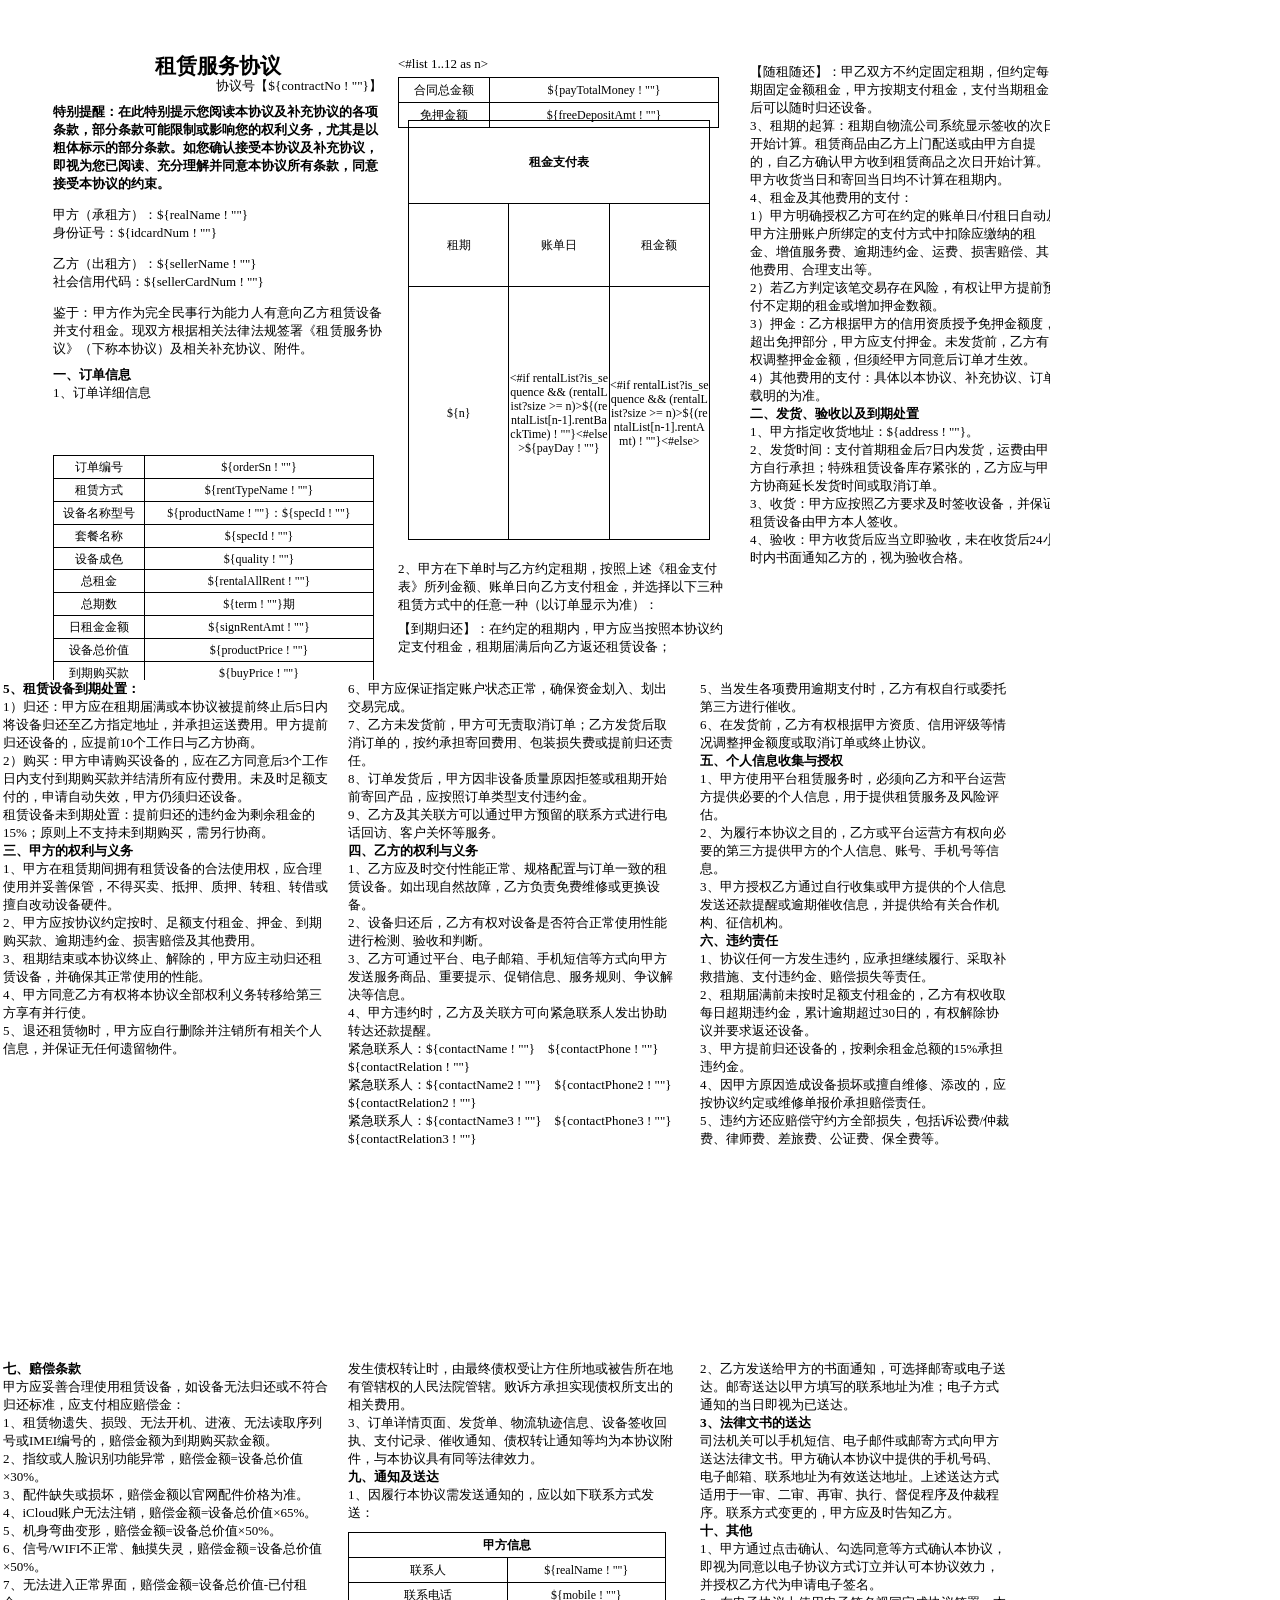
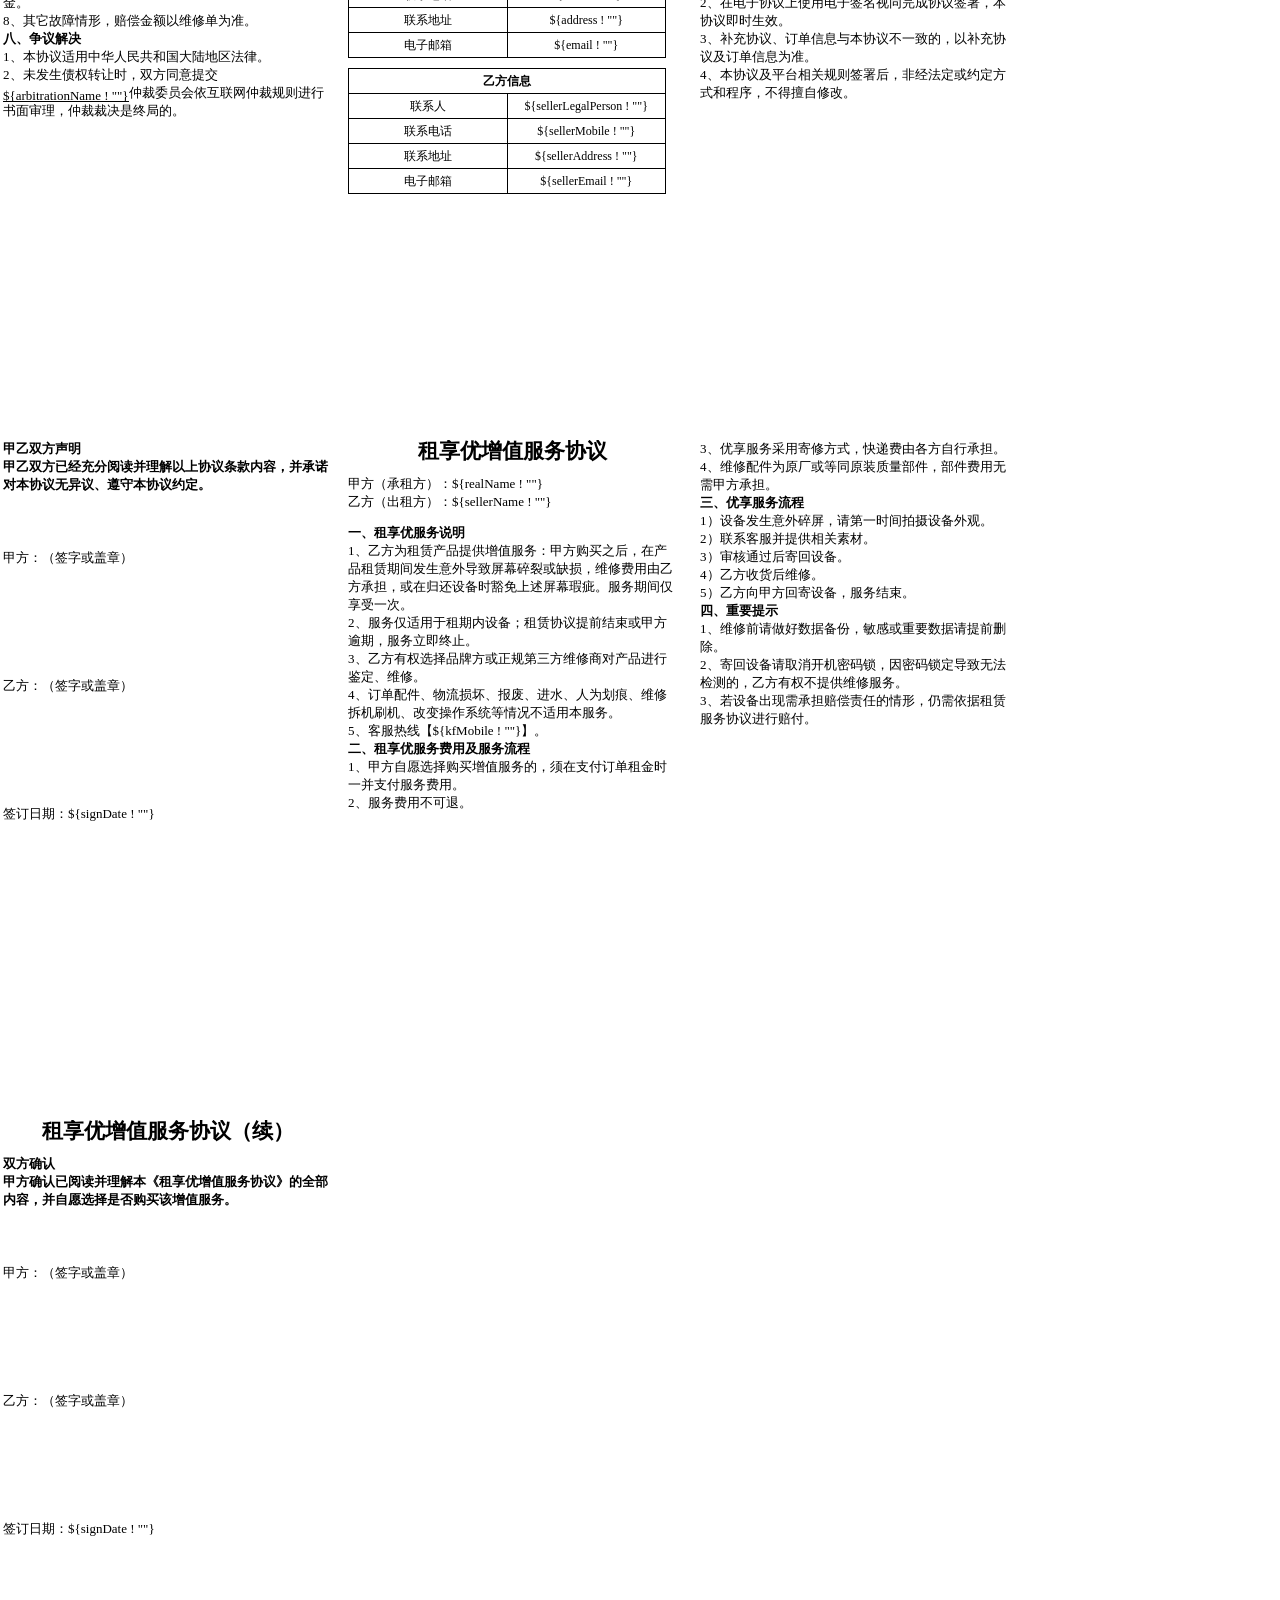
<file: src/main/resources/templates/双方租赁服务协议.html>
<!DOCTYPE html>
<html xmlns="http://www.w3.org/1999/xhtml">
<head>
    <meta charset="utf-8" />
    <style>
        body{margin:0;font-family:SimSun;font-size:1px;}
        div{line-height:18px;}
        @page{size:297mm 210mm;margin:0;@bottom-right{content:"第" counter(page) "页 共" counter(pages) "页";font-family:SimSun;font-size:15px;color:#000;};}
        .page{position:relative;width:1050px;height:680px;page-break-after:always;overflow:hidden;}
        .page:last-child{page-break-after:auto;}
        .col{position:absolute;top:0;height:680px;font-size:13px;}
        .c1{left:3px;width:329px}.c2{left:348px;width:329px}.c3{left:700px;width:310px}
        .p1 .col{top:55px}.p1 .c1{left:53px}.p1 .c2{left:398px}.p1 .c3{left:750px}
        .p1 .order{top:400px}.p1 .rent{top:65px;height:420px}.p1 .rent tr{height:28px}
        .title{text-align:center;font-size:16pt;line-height:22px;font-weight:bold}
        .strong{font-weight:bold;font-size:10pt;line-height:18px}
        .gap8{height:8px}.gap13{height:13px}.gap30{height:30px}.gap55{height:55px}.gap110{height:110px}
        .txt{text-align:justify}.center{text-align:center}.right{text-align:right}
        table{border-collapse:collapse;table-layout:fixed;word-wrap:break-word;word-break:break-all}
        td,th{border:1px solid #000;padding:0;text-align:center;vertical-align:middle;font-size:12px;line-height:14px}
        .order{position:absolute;top:420px;left:0;width:318px;height:230px}
        .order td:first-child{width:90px}.order td:last-child{width:228px}
        .rent{position:absolute;top:85px;left:10px;width:302px;height:250px}
        .rent tr{height:20px}.rent td:nth-child(1){width:39px}.rent td:nth-child(2){width:189px}.rent td:nth-child(3){width:111px}
        .info{width:318px;margin-top:10px}.info td:first-child{width:90px}.info td:last-child{width:228px}.info tr{height:25px}
        .sign{margin-top:55px}.sign-gap{height:110px}
        .line{display:inline-block;min-width:65px;border-bottom:1px solid #000;height:14px;vertical-align:bottom}
    </style>
    <title></title>
</head>
<body>

<div class="page p1">
    <div class="col c1">
        <div class="title">租赁服务协议</div>
        <div class="right" style="font-size:10pt">协议号【${contractNo ! ""}】</div><div class="gap8"></div>
        <div class="strong">特别提醒：在此特别提示您阅读本协议及补充协议的各项条款，部分条款可能限制或影响您的权利义务，尤其是以粗体标示的部分条款。如您确认接受本协议及补充协议，即视为您已阅读、充分理解并同意本协议所有条款，同意接受本协议的约束。</div>
        <div class="gap13"></div><div>甲方（承租方）：${realName ! ""}</div><div>身份证号：${idcardNum ! ""}</div>
        <div class="gap13"></div><div>乙方（出租方）：${sellerName ! ""}</div><div>社会信用代码：${sellerCardNum ! ""}</div>
        <div class="gap13"></div><div class="txt">鉴于：甲方作为完全民事行为能力人有意向乙方租赁设备并支付租金。现双方根据相关法律法规签署《租赁服务协议》（下称本协议）及相关补充协议、附件。</div>
        <div class="gap8"></div><div class="strong">一、订单信息</div><div>1、订单详细信息</div>
        <table class="order"><tr><td>订单编号</td><td>${orderSn ! ""}</td></tr><tr><td>租赁方式</td><td>${rentTypeName ! ""}</td></tr><tr><td>设备名称型号</td><td>${productName ! ""}：${specId ! ""}</td></tr><tr><td>套餐名称</td><td>${specId ! ""}</td></tr><tr><td>设备成色</td><td>${quality ! ""}</td></tr><tr><td>总租金</td><td>${rentalAllRent ! ""}</td></tr><tr><td>总期数</td><td>${term ! ""}期</td></tr><tr><td>日租金金额</td><td>${signRentAmt ! ""}</td></tr><tr><td>设备总价值</td><td>${productPrice ! ""}</td></tr><tr><td>到期购买款</td><td>${buyPrice ! ""}</td></tr></table>
    </div>
    <div class="col c2">
        <table class="info" style="position:absolute;top:12px;left:0"><tr><td>合同总金额</td><td>${payTotalMoney ! ""}</td></tr><tr><td>免押金额</td><td>${freeDepositAmt ! ""}</td></tr></table>
        <table class="rent"><tr><td colspan="3"><b>租金支付表</b></td></tr><tr><td>租期</td><td>账单日</td><td>租金额</td></tr>
            <#list 1..12 as n><tr><td>${n}</td><td><#if rentalList?is_sequence && (rentalList?size >= n)>${(rentalList[n-1].rentBackTime) ! ""}<#else>${payDay ! ""}</#if></td><td><#if rentalList?is_sequence && (rentalList?size >= n)>${(rentalList[n-1].rentAmt) ! ""}<#else></#if></td></tr></#list>
        </table>
        <div style="position:absolute;top:505px;left:0;width:335px">2、甲方在下单时与乙方约定租期，按照上述《租金支付表》所列金额、账单日向乙方支付租金，并选择以下三种租赁方式中的任意一种（以订单显示为准）：</div>
        <div style="position:absolute;top:565px;left:0;width:335px">【到期归还】：在约定的租期内，甲方应当按照本协议约定支付租金，租期届满后向乙方返还租赁设备；</div>
        <div style="position:absolute;top:625px;left:0;width:335px">【到期可售】：租赁期内，甲方应按本协议约定支付租金，租期届满后，甲方可以要求乙方出售设备，并按本协议约定支付到期购买款。</div>
    </div>
    <div class="col c3">
        <div style="margin-top:8px">【随租随还】：甲乙双方不约定固定租期，但约定每期固定金额租金，甲方按期支付租金，支付当期租金后可以随时归还设备。</div><div>3、租期的起算：租期自物流公司系统显示签收的次日开始计算。租赁商品由乙方上门配送或由甲方自提的，自乙方确认甲方收到租赁商品之次日开始计算。甲方收货当日和寄回当日均不计算在租期内。</div>
        <div>4、租金及其他费用的支付：</div><div>1）甲方明确授权乙方可在约定的账单日/付租日自动从甲方注册账户所绑定的支付方式中扣除应缴纳的租金、增值服务费、逾期违约金、运费、损害赔偿、其他费用、合理支出等。</div>
        <div>2）若乙方判定该笔交易存在风险，有权让甲方提前预付不定期的租金或增加押金数额。</div><div>3）押金：乙方根据甲方的信用资质授予免押金额度，超出免押部分，甲方应支付押金。未发货前，乙方有权调整押金金额，但须经甲方同意后订单才生效。</div><div>4）其他费用的支付：具体以本协议、补充协议、订单载明的为准。</div>
        <div class="strong">二、发货、验收以及到期处置</div><div>1、甲方指定收货地址：${address ! ""}。</div><div>2、发货时间：支付首期租金后7日内发货，运费由甲方自行承担；特殊租赁设备库存紧张的，乙方应与甲方协商延长发货时间或取消订单。</div><div>3、收货：甲方应按照乙方要求及时签收设备，并保证租赁设备由甲方本人签收。</div><div>4、验收：甲方收货后应当立即验收，未在收货后24小时内书面通知乙方的，视为验收合格。</div>
    </div>
</div>

<div class="page">
    <div class="col c1">
        <div class="strong">5、租赁设备到期处置：</div><div>1）归还：甲方应在租期届满或本协议被提前终止后5日内将设备归还至乙方指定地址，并承担运送费用。甲方提前归还设备的，应提前10个工作日与乙方协商。</div><div>2）购买：甲方申请购买设备的，应在乙方同意后3个工作日内支付到期购买款并结清所有应付费用。未及时足额支付的，申请自动失效，甲方仍须归还设备。</div><div>租赁设备未到期处置：提前归还的违约金为剩余租金的15%；原则上不支持未到期购买，需另行协商。</div>
        <div class="strong">三、甲方的权利与义务</div><div>1、甲方在租赁期间拥有租赁设备的合法使用权，应合理使用并妥善保管，不得买卖、抵押、质押、转租、转借或擅自改动设备硬件。</div><div>2、甲方应按协议约定按时、足额支付租金、押金、到期购买款、逾期违约金、损害赔偿及其他费用。</div><div>3、租期结束或本协议终止、解除的，甲方应主动归还租赁设备，并确保其正常使用的性能。</div><div>4、甲方同意乙方有权将本协议全部权利义务转移给第三方享有并行使。</div><div>5、退还租赁物时，甲方应自行删除并注销所有相关个人信息，并保证无任何遗留物件。</div>
    </div>
    <div class="col c2">
        <div>6、甲方应保证指定账户状态正常，确保资金划入、划出交易完成。</div><div>7、乙方未发货前，甲方可无责取消订单；乙方发货后取消订单的，按约承担寄回费用、包装损失费或提前归还责任。</div><div>8、订单发货后，甲方因非设备质量原因拒签或租期开始前寄回产品，应按照订单类型支付违约金。</div><div>9、乙方及其关联方可以通过甲方预留的联系方式进行电话回访、客户关怀等服务。</div>
        <div class="strong">四、乙方的权利与义务</div><div>1、乙方应及时交付性能正常、规格配置与订单一致的租赁设备。如出现自然故障，乙方负责免费维修或更换设备。</div><div>2、设备归还后，乙方有权对设备是否符合正常使用性能进行检测、验收和判断。</div><div>3、乙方可通过平台、电子邮箱、手机短信等方式向甲方发送服务商品、重要提示、促销信息、服务规则、争议解决等信息。</div><div>4、甲方违约时，乙方及关联方可向紧急联系人发出协助转达还款提醒。</div><div>紧急联系人：${contactName ! ""}　${contactPhone ! ""}　${contactRelation ! ""}</div><div>紧急联系人：${contactName2 ! ""}　${contactPhone2 ! ""}　${contactRelation2 ! ""}</div><div>紧急联系人：${contactName3 ! ""}　${contactPhone3 ! ""}　${contactRelation3 ! ""}</div>
    </div>
    <div class="col c3">
        <div>5、当发生各项费用逾期支付时，乙方有权自行或委托第三方进行催收。</div><div>6、在发货前，乙方有权根据甲方资质、信用评级等情况调整押金额度或取消订单或终止协议。</div>
        <div class="strong">五、个人信息收集与授权</div><div>1、甲方使用平台租赁服务时，必须向乙方和平台运营方提供必要的个人信息，用于提供租赁服务及风险评估。</div><div>2、为履行本协议之目的，乙方或平台运营方有权向必要的第三方提供甲方的个人信息、账号、手机号等信息。</div><div>3、甲方授权乙方通过自行收集或甲方提供的个人信息发送还款提醒或逾期催收信息，并提供给有关合作机构、征信机构。</div>
        <div class="strong">六、违约责任</div><div>1、协议任何一方发生违约，应承担继续履行、采取补救措施、支付违约金、赔偿损失等责任。</div><div>2、租期届满前未按时足额支付租金的，乙方有权收取每日超期违约金，累计逾期超过30日的，有权解除协议并要求返还设备。</div><div>3、甲方提前归还设备的，按剩余租金总额的15%承担违约金。</div><div>4、因甲方原因造成设备损坏或擅自维修、添改的，应按协议约定或维修单报价承担赔偿责任。</div><div>5、违约方还应赔偿守约方全部损失，包括诉讼费/仲裁费、律师费、差旅费、公证费、保全费等。</div>
    </div>
</div>

<div class="page">
    <div class="col c1"><div class="strong">七、赔偿条款</div><div>甲方应妥善合理使用租赁设备，如设备无法归还或不符合归还标准，应支付相应赔偿金：</div><div>1、租赁物遗失、损毁、无法开机、进液、无法读取序列号或IMEI编号的，赔偿金额为到期购买款金额。</div><div>2、指纹或人脸识别功能异常，赔偿金额=设备总价值×30%。</div><div>3、配件缺失或损坏，赔偿金额以官网配件价格为准。</div><div>4、iCloud账户无法注销，赔偿金额=设备总价值×65%。</div><div>5、机身弯曲变形，赔偿金额=设备总价值×50%。</div><div>6、信号/WIFI不正常、触摸失灵，赔偿金额=设备总价值×50%。</div><div>7、无法进入正常界面，赔偿金额=设备总价值-已付租金。</div><div>8、其它故障情形，赔偿金额以维修单为准。</div><div class="strong">八、争议解决</div><div>1、本协议适用中华人民共和国大陆地区法律。</div><div>2、未发生债权转让时，双方同意提交<span class="line">${arbitrationName ! ""}</span>仲裁委员会依互联网仲裁规则进行书面审理，仲裁裁决是终局的。</div></div>
    <div class="col c2"><div>发生债权转让时，由最终债权受让方住所地或被告所在地有管辖权的人民法院管辖。败诉方承担实现债权所支出的相关费用。</div><div>3、订单详情页面、发货单、物流轨迹信息、设备签收回执、支付记录、催收通知、债权转让通知等均为本协议附件，与本协议具有同等法律效力。</div><div class="strong">九、通知及送达</div><div>1、因履行本协议需发送通知的，应以如下联系方式发送：</div><table class="info"><tr><th colspan="2">甲方信息</th></tr><tr><td>联系人</td><td>${realName ! ""}</td></tr><tr><td>联系电话</td><td>${mobile ! ""}</td></tr><tr><td>联系地址</td><td>${address ! ""}</td></tr><tr><td>电子邮箱</td><td>${email ! ""}</td></tr></table><table class="info"><tr><th colspan="2">乙方信息</th></tr><tr><td>联系人</td><td>${sellerLegalPerson ! ""}</td></tr><tr><td>联系电话</td><td>${sellerMobile ! ""}</td></tr><tr><td>联系地址</td><td>${sellerAddress ! ""}</td></tr><tr><td>电子邮箱</td><td>${sellerEmail ! ""}</td></tr></table></div>
    <div class="col c3"><div>2、乙方发送给甲方的书面通知，可选择邮寄或电子送达。邮寄送达以甲方填写的联系地址为准；电子方式通知的当日即视为已送达。</div><div class="strong">3、法律文书的送达</div><div>司法机关可以手机短信、电子邮件或邮寄方式向甲方送达法律文书。甲方确认本协议中提供的手机号码、电子邮箱、联系地址为有效送达地址。上述送达方式适用于一审、二审、再审、执行、督促程序及仲裁程序。联系方式变更的，甲方应及时告知乙方。</div><div class="strong">十、其他</div><div>1、甲方通过点击确认、勾选同意等方式确认本协议，即视为同意以电子协议方式订立并认可本协议效力，并授权乙方代为申请电子签名。</div><div>2、在电子协议上使用电子签名视同完成协议签署，本协议即时生效。</div><div>3、补充协议、订单信息与本协议不一致的，以补充协议及订单信息为准。</div><div>4、本协议及平台相关规则签署后，非经法定或约定方式和程序，不得擅自修改。</div></div>
</div>

<div class="page">
    <div class="col c1"><div class="strong">甲乙双方声明</div><div class="strong">甲乙双方已经充分阅读并理解以上协议条款内容，并承诺对本协议无异议、遵守本协议约定。</div><div class="sign">甲方：（签字或盖章）</div><div class="sign-gap"></div><div>乙方：（签字或盖章）</div><div class="sign-gap"></div><div>签订日期：${signDate ! ""}</div></div>
    <div class="col c2"><div class="title">租享优增值服务协议</div><div class="gap13"></div><div>甲方（承租方）：${realName ! ""}</div><div>乙方（出租方）：${sellerName ! ""}</div><div class="gap13"></div><div class="strong">一、租享优服务说明</div><div>1、乙方为租赁产品提供增值服务：甲方购买之后，在产品租赁期间发生意外导致屏幕碎裂或缺损，维修费用由乙方承担，或在归还设备时豁免上述屏幕瑕疵。服务期间仅享受一次。</div><div>2、服务仅适用于租期内设备；租赁协议提前结束或甲方逾期，服务立即终止。</div><div>3、乙方有权选择品牌方或正规第三方维修商对产品进行鉴定、维修。</div><div>4、订单配件、物流损坏、报废、进水、人为划痕、维修拆机刷机、改变操作系统等情况不适用本服务。</div><div>5、客服热线【${kfMobile ! ""}】。</div><div class="strong">二、租享优服务费用及服务流程</div><div>1、甲方自愿选择购买增值服务的，须在支付订单租金时一并支付服务费用。</div><div>2、服务费用不可退。</div></div>
    <div class="col c3"><div>3、优享服务采用寄修方式，快递费由各方自行承担。</div><div>4、维修配件为原厂或等同原装质量部件，部件费用无需甲方承担。</div><div class="strong">三、优享服务流程</div><div>1）设备发生意外碎屏，请第一时间拍摄设备外观。</div><div>2）联系客服并提供相关素材。</div><div>3）审核通过后寄回设备。</div><div>4）乙方收货后维修。</div><div>5）乙方向甲方回寄设备，服务结束。</div><div class="strong">四、重要提示</div><div>1、维修前请做好数据备份，敏感或重要数据请提前删除。</div><div>2、寄回设备请取消开机密码锁，因密码锁定导致无法检测的，乙方有权不提供维修服务。</div><div>3、若设备出现需承担赔偿责任的情形，仍需依据租赁服务协议进行赔付。</div></div>
</div>

<div class="page">
    <div class="col c1"><div class="title">租享优增值服务协议（续）</div><div class="gap13"></div><div class="strong">双方确认</div><div class="strong">甲方确认已阅读并理解本《租享优增值服务协议》的全部内容，并自愿选择是否购买该增值服务。</div><div class="sign">甲方：（签字或盖章）</div><div class="sign-gap"></div><div>乙方：（签字或盖章）</div><div class="sign-gap"></div><div>签订日期：${signDate ! ""}</div></div>
    <div class="col c2"></div><div class="col c3"></div>
</div>

</body>
</html>
</file>
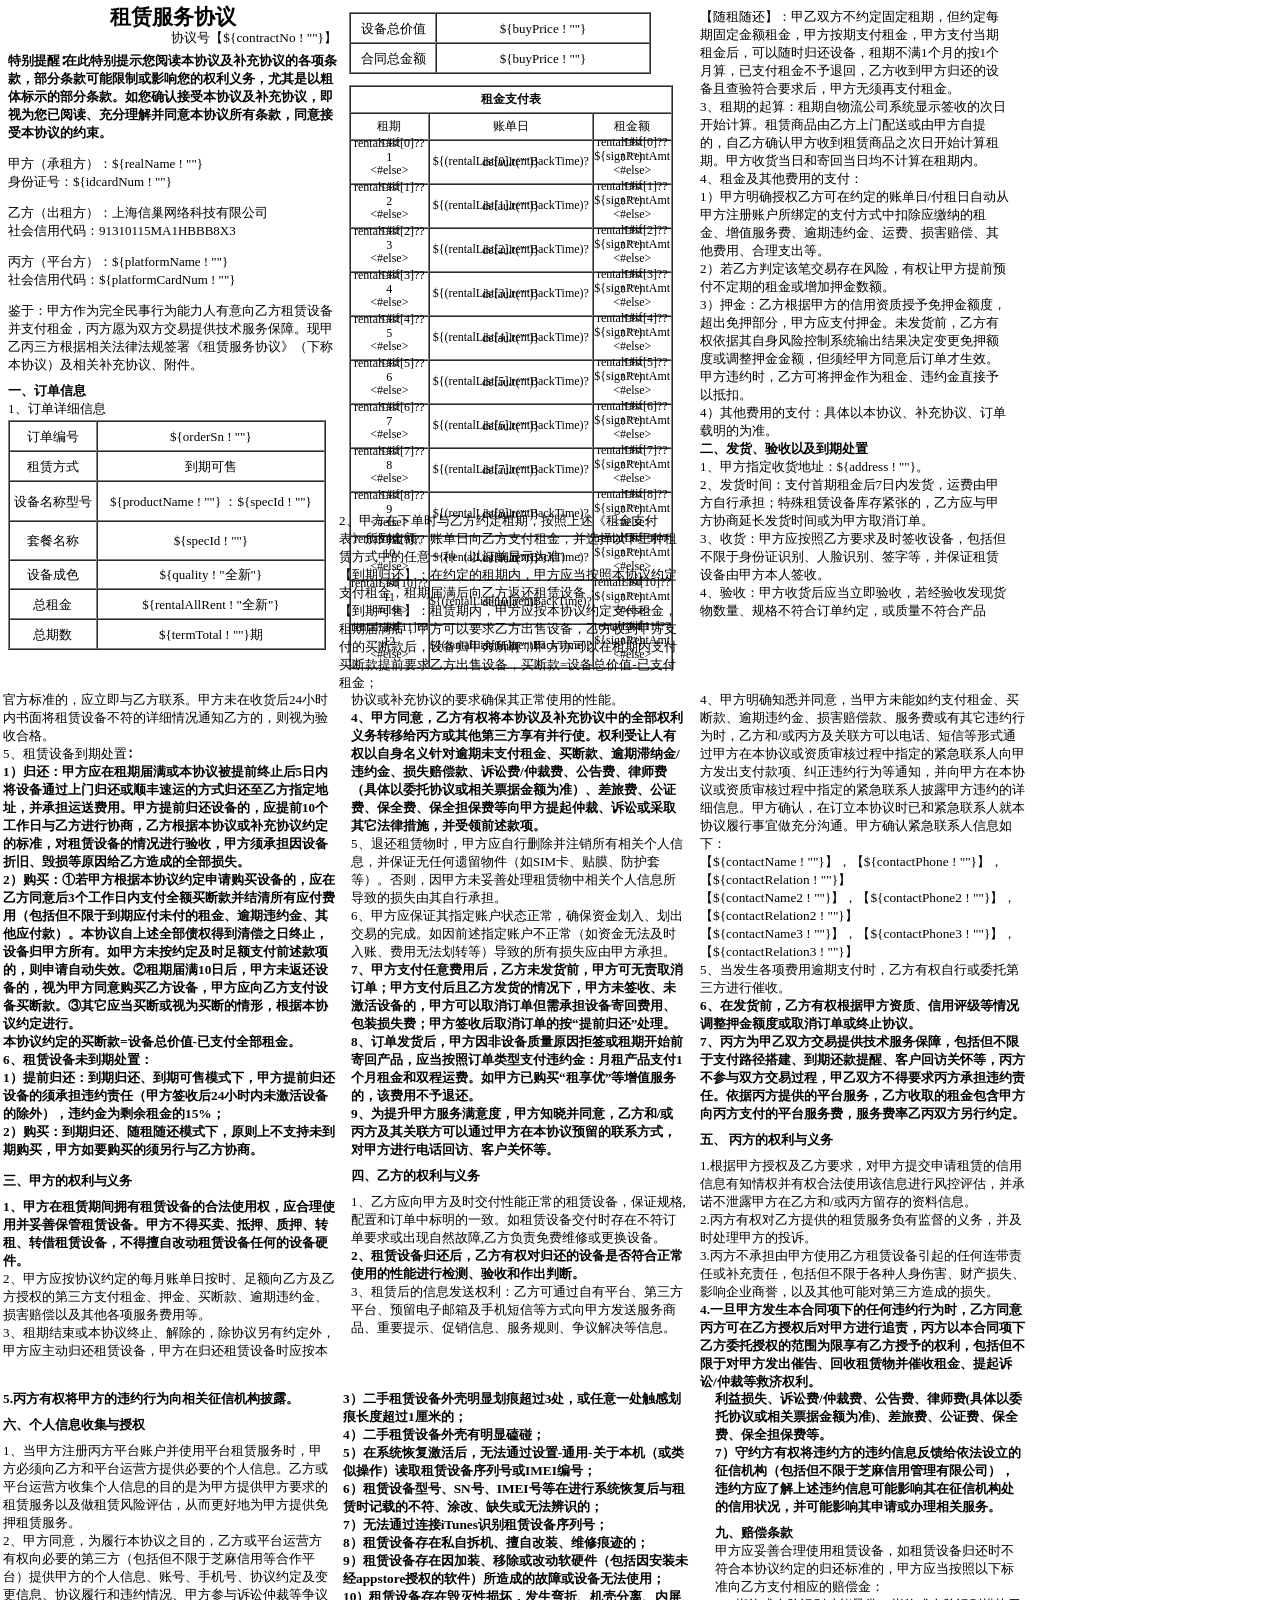
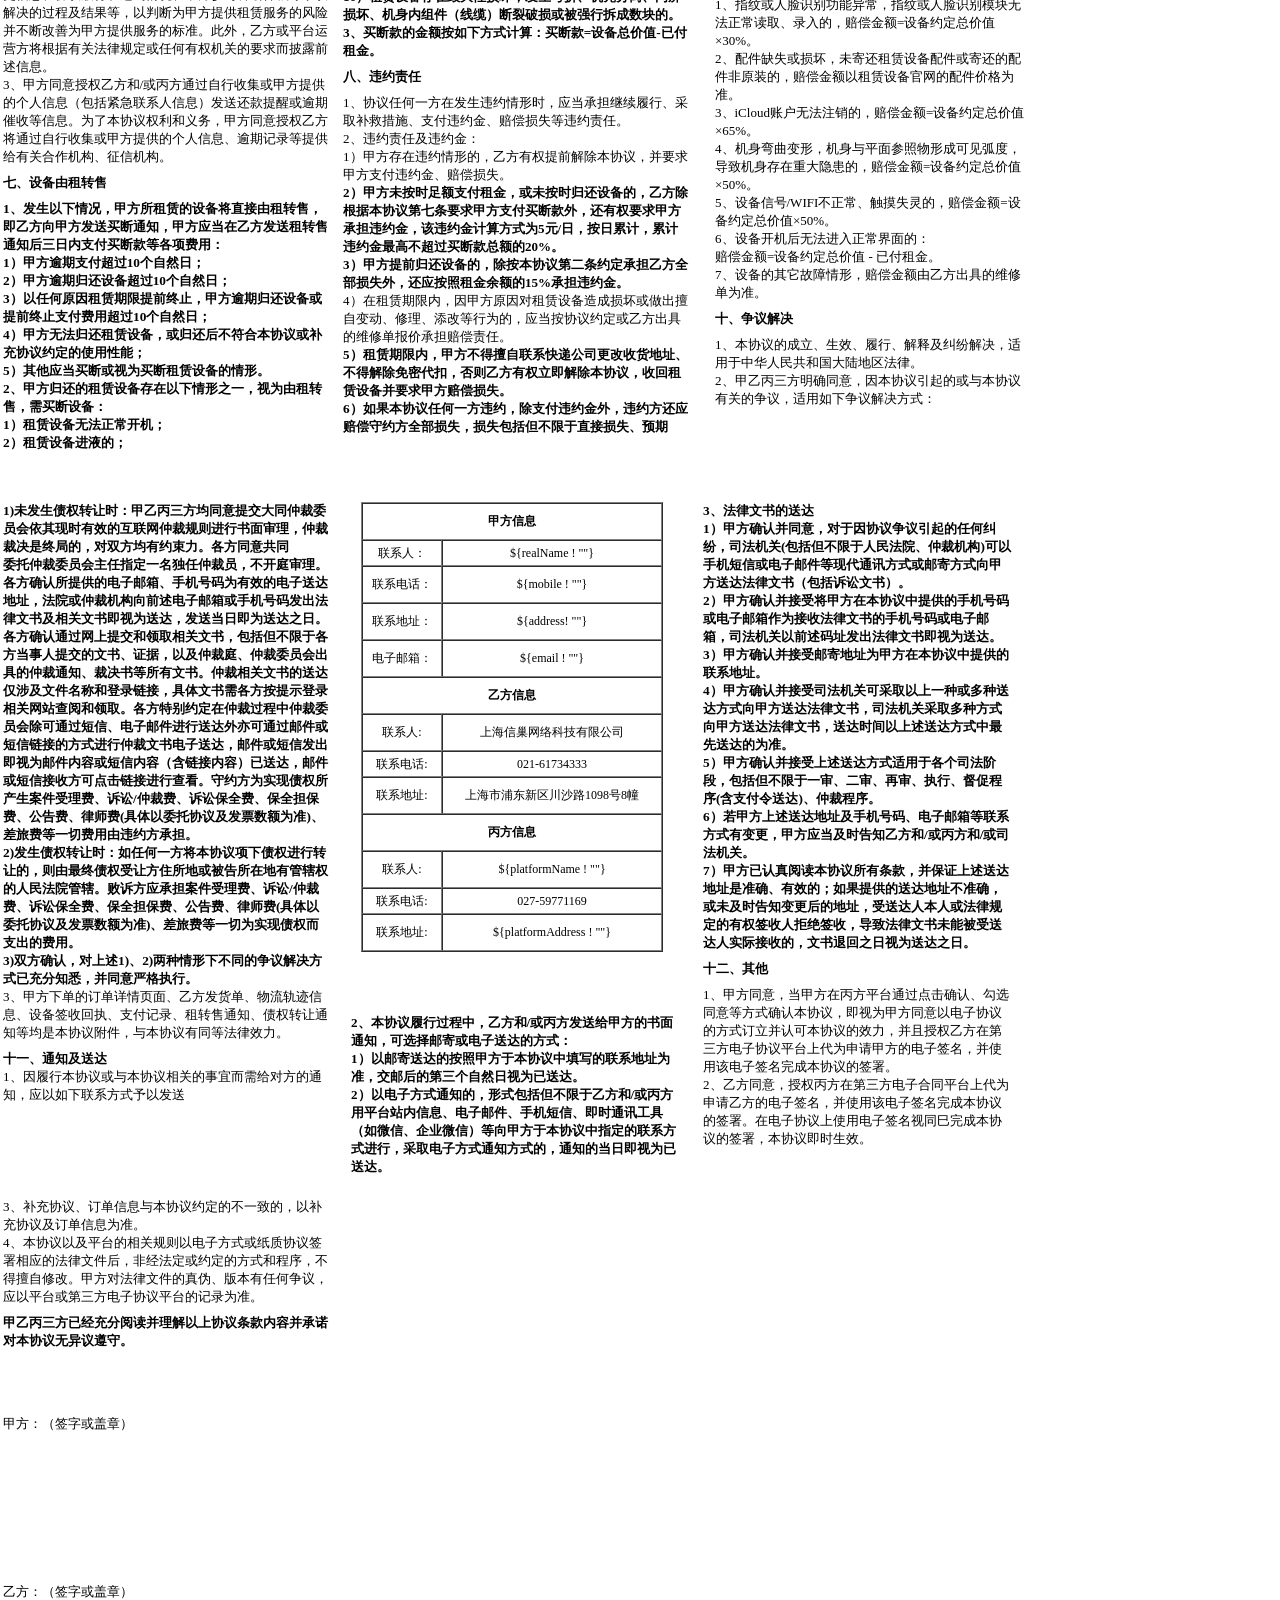
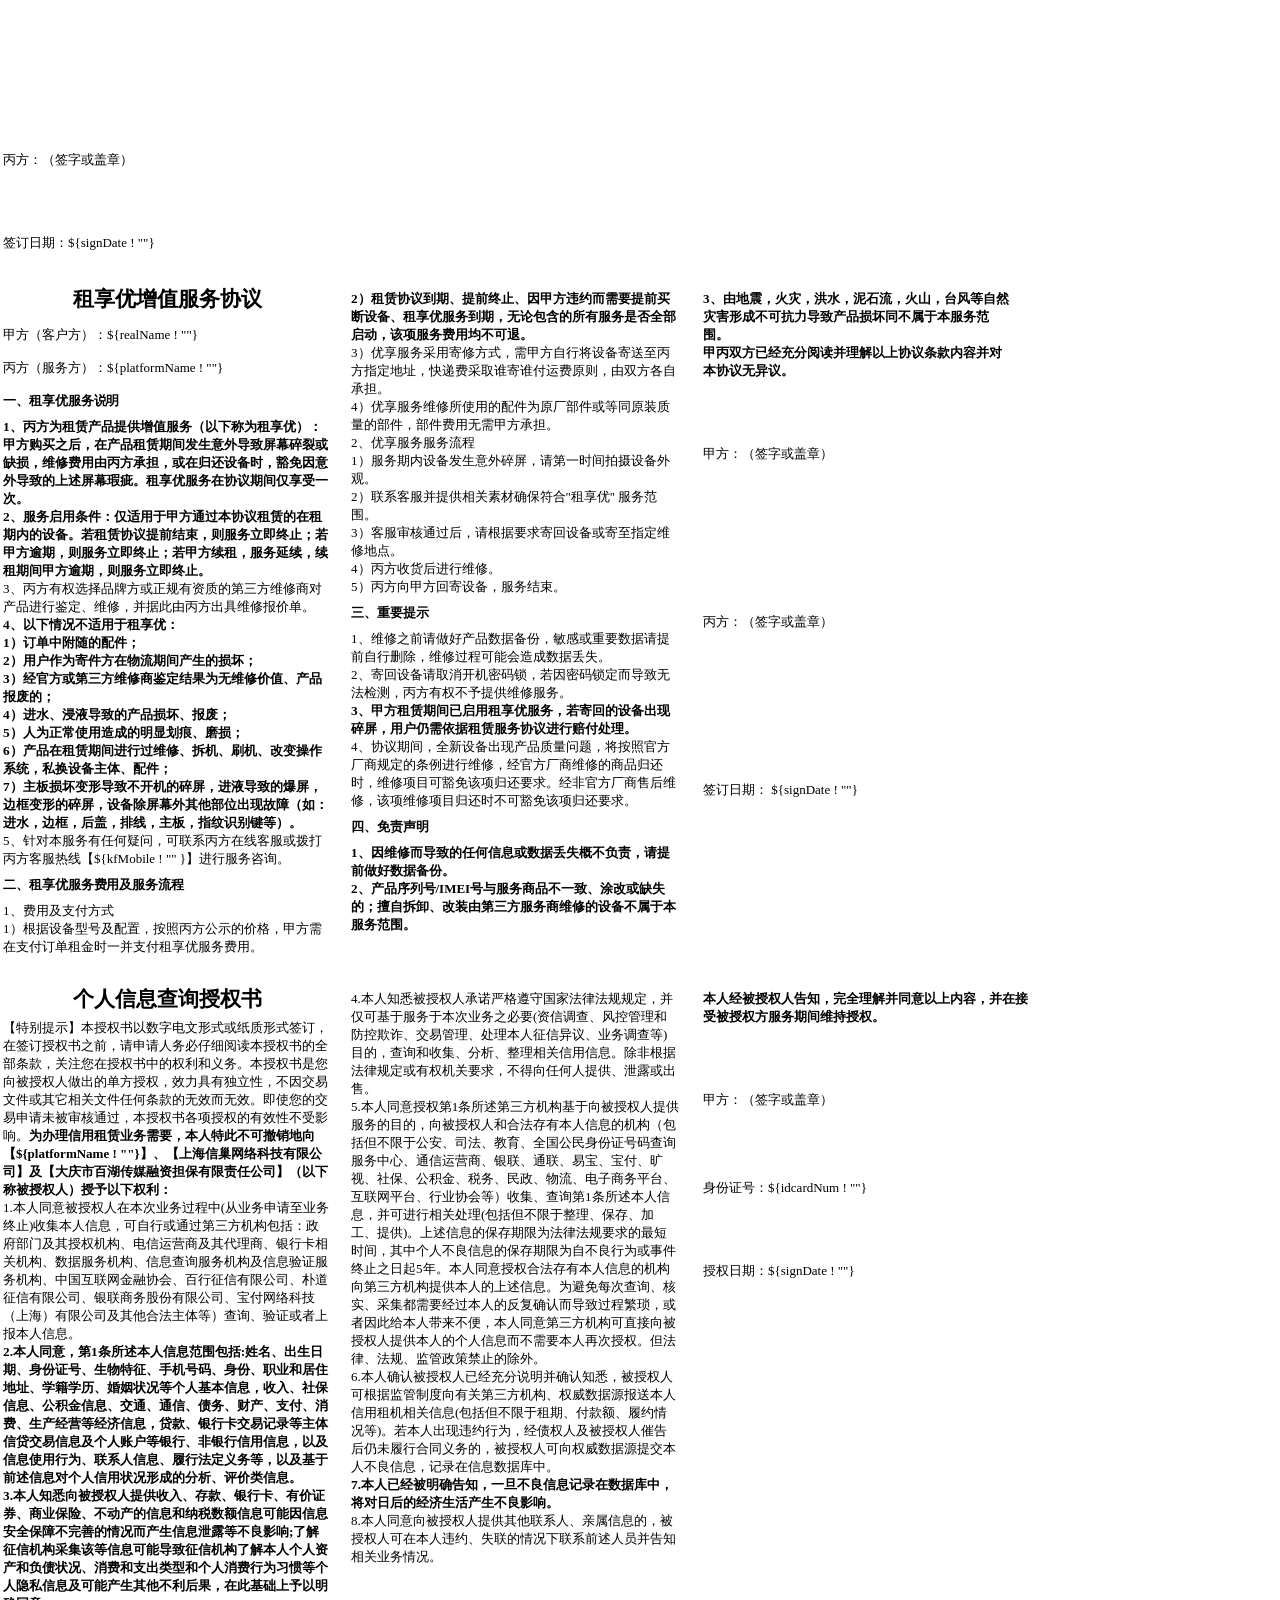
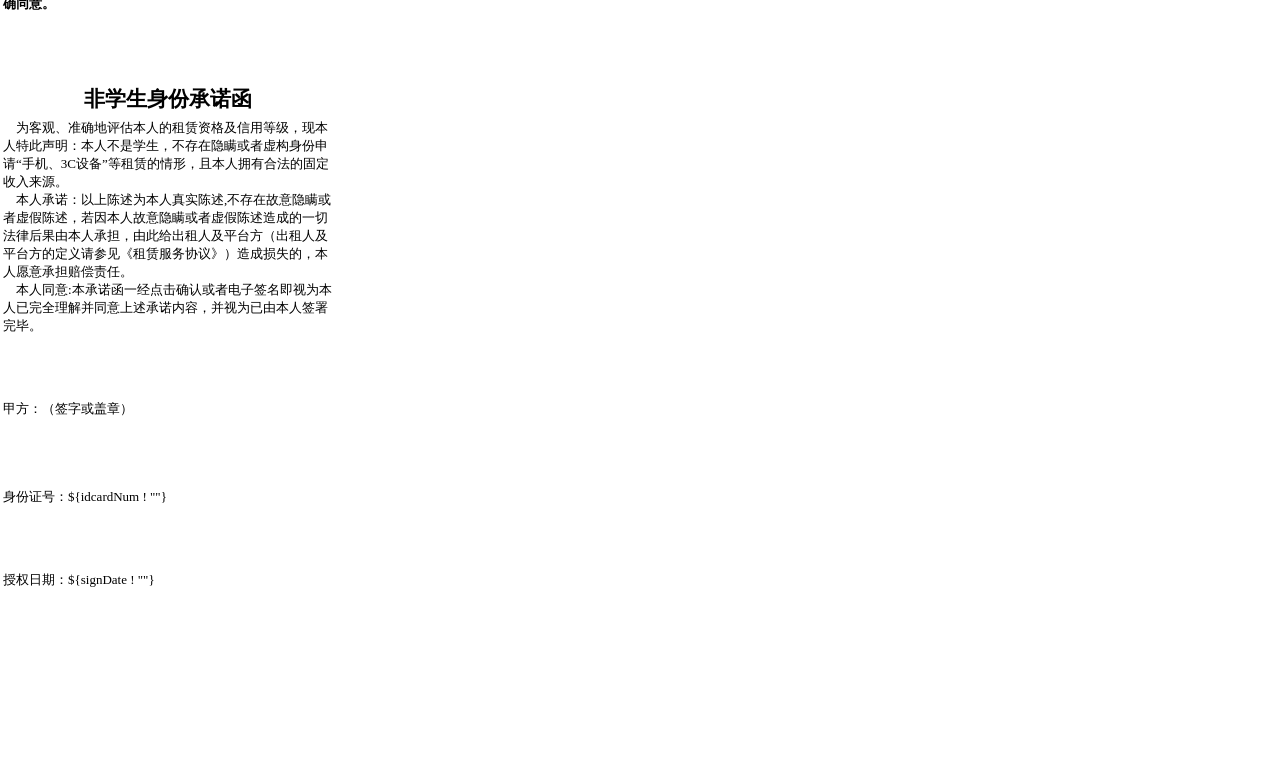
<file: src/main/resources/templates/宝库3方协议.html>
<!DOCTYPE html>
<html xmlns="http://www.w3.org/1999/xhtml">

<head>
    <meta charset="utf-8" />
    <style>
        body{margin：0;font-family: SimSun;font-size: 1px;}
        div{line-height: 18px;}
        @page {
            size:297mm 210mm;
            @bottom-right{
                content: "第" counter(page) "页 共" counter(pages) "页";
                font-family: SimSun;
                font-size: 15px;
                color:#000;
            };
        }

        #pagenumber:before {
            content: counter(page);
        }

        #pagecount:before {
            content: counter(pages);
        }
    </style>
    <title></title>
</head>

<body>
<div id="pf1" style = "page-break-after:always;"  data-page-no="1">
    <div style="width : 329px; height: 732px; left: 54px; font-size: 13px;">
        <div style="text-align: center">
            <strong style="mso-bidi-font-weight: normal">
                <span style=" font-size: 16pt;layout-grid-mode: both;">租赁服务协议</span ></strong>
        </div>
        <div style="text-align: right; font-size: 10pt;">协议号【${contractNo ! ""}】</div>
        <div style="height: 5px;"></div>
        <div> <strong style="mso-bidi-font-weight: normal"> <span style="font-size: 10pt; layout-grid-mode: both;">特别提醒∶在此特别提示您阅读本协议及补充协议的各项条款，部分条款可能限制或影响您的权利义务，尤其是以粗体标示的部分条款。如您确认接受本协议及补充协议，即视为您已阅读、充分理解并同意本协议所有条款，同意接受本协议的约束。</span> </strong></div>
        <div style="height: 13px;"></div>
        <div>甲方（承租方）：${realName ! ""}</div>
        <div>身份证号：${idcardNum ! ""}</div>
        <div style="height: 13px;"></div>
        <div>乙方（出租方）：上海信巢网络科技有限公司</div>
        <div>社会信用代码：91310115MA1HBBB8X3</div>
        <div style="height: 13px;"></div>
        <div>丙方（平台方）：${platformName ! ""}</div>
        <div>社会信用代码：${platformCardNum ! ""}</div>
        <div style="height: 13px;"></div>
        <div>鉴于：甲方作为完全民事行为能力人有意向乙方租赁设备并支付租金，丙方愿为双方交易提供技术服务保障。现甲乙丙三方根据相关法律法规签署《租赁服务协议》（下称本协议）及相关补充协议、附件。</div>
        <div style="height: 8px;"></div>
        <div><strong><span style="letter-spacing: -0.05pt;">一、订单信息</span></strong></div>
        <div>1、订单详细信息</div>
        <table style=" font-size: 13px; line-height: 1px; height: 190px; width: 318px; position: absolute; top: 420px; word-wrap:bread-word;word-break:break-all;" border="1" cellpadding="0" cellspacing="0">
            <tbody>
            <tr style="height: 30px;">
                <td style="width: 90px; text-align: center;">
                    <p><span>订单编号</span></p>
                </td>
                <td style="width: 228px; text-align: center;">
                    <p>${orderSn ! ""}</p>
                </td>
            </tr>
            <tr style="height: 30px;">
                <td style="width: 90px; text-align: center;">
                    <p><span>租赁方式</span></p>
                </td>
                <td style="width: 228px; text-align: center; line-height: 11px;">
                    到期可售
                </td>
            </tr>
            <tr style="height: 40px;">
                <td style="width: 90px; text-align: center;">
                    <p><span>设备名称型号</span></p>
                </td>
                <td style="width: 228px; text-align: center; line-height: 11px;">
                    <p>${productName ! ""} ：${specId ! ""}</p>
                </td>
            </tr>
            <tr style="height: 15px;">
                <td style="width: 80px; text-align: center;">
                    <p><span>套餐名称</span></p>
                </td>
                <td style="width: 238px; text-align: center; line-height: 11px;">
                    <p> ${specId ! ""}</p>
                </td>
            </tr>
            <tr style="height: 15px;">
                <td  style="width: 90px; text-align: center;">
                    <p><span>设备成色</span></p>
                </td>
                <td style="width: 228px; text-align: center;">
                    <p>${quality ! "全新"}</p>
                </td>
            </tr>
            <tr style="height: 30px;">
                <td  style="width: 90px; text-align: center;">
                    <p><span>总租金</span></p>
                </td>
                <td style="width: 228px; text-align: center;">
                    <p>${rentalAllRent ! "全新"}</p>
                </td>
            </tr>
            <tr style="height: 30px;">
                <td  style="width: 90px; text-align: center;">
                    <p><span>总期数</span></p>
                </td>
                <td style="width: 228px; text-align: center;">
                    <p>${termTotal ! ""}期</p>
                </td>
            </tr>
            </tbody>
        </table>
    </div>

    <div style="width : 329px; height: 732px; position: absolute; left: 339px; top: 0px; ; font-size: 13px;" border="1" >
        <table style=" font-size: 13px; line-height: 1px; height: 60px; width: 302px; position: absolute; top: 12px; left: 10px; word-wrap:bread-word;word-break:break-all;" border="1" cellpadding="0" cellspacing="0">
            <tbody>
            <tr style="height: 30px;">
                <td style="width: 90px; text-align: center;">
                    <p><span>设备总价值</span></p>
                </td>
                <td style="width: 228px; text-align: center;">
                    <p>${buyPrice ! ""}</p>
                </td>
            </tr>
            <tr style="height: 30px;">
                <td style="width: 90px; text-align: center;">
                    <p><span>合同总金额</span></p>
                </td>
                <td style="width: 228px; text-align: center;">
                    <p>${buyPrice ! ""}</p>
                </td>
            </tr>
            </tbody>
        </table>

        <table style="  font-size: 12px; line-height: 1px; height: 240px; width: 302px; position: absolute; top: 85px; left: 10px; text-align: center;" border="1" cellpadding="0" cellspacing="0">
            <tbody>
            <tr style=" height: 20px">
                <td style="text-align: center;" colspan="3" valign="center" width="340">
                    <p align="center"><strong><span>租金支付表</span></strong></p>
                </td>
            </tr>
            <tr style=" height: 20px">
                <td style="text-align: center;" valign="center" width="39">
                    <p><span>租期</span></p>
                </td>
                <td style="text-align: center;" valign="center" width="189">
                    <p><span>账单日</span></p>
                </td>
                <td style="text-align: center;" valign="center" width="111">
                    <p><span>租金额</span></p>
                </td>
            </tr>
            <tr style=" height: 20px">
                <td style="text-align: center;" valign="center" width="39">
                    <#if rentalList[0]??>
                    <p>1</p>
                    <#else>
                    <p></p>
                </#if>
                </td>
                <td style="text-align: center;" valign="center" width="189">
                    <p><span>${(rentalList[0].rentBackTime)?default("")}</span></p>
                </td>
                <td style="text-align: center;" valign="center" width="111">
                    <#if rentalList[0]??>
                    <p>${signRentAmt ! ""}</p>
                    <#else>
                    <p></p>
                </#if>
                </td>
            </tr>
            <tr style=" height: 20px">
                <td style="text-align: center;" valign="center" width="39">
                    <#if rentalList[1]??>
                    <p>2</p>
                    <#else>
                    <p></p>
                </#if>
                </td>
                <td style="text-align: center;" valign="center" width="189">
                    <p><span>${(rentalList[1].rentBackTime)?default("")}</span></p>
                </td>
                <td style="text-align: center;" valign="center" width="111">
                    <#if rentalList[1]??>
                    <p>${signRentAmt ! ""}</p>
                    <#else>
                    <p></p>
                </#if>
                </td>
            </tr>
            <tr style=" height: 20px">
                <td style="text-align: center;" valign="center" width="39">
                    <#if rentalList[2]??>
                    <p>3</p>
                    <#else>
                    <p></p>
                </#if>
                </td>
                <td style="text-align: center;" valign="center" width="189">
                    <p><span>${(rentalList[2].rentBackTime)?default("")}</span></p>
                </td>
                <td style="text-align: center;" valign="center" width="111">
                    <#if rentalList[2]??>
                    <p>${signRentAmt ! ""}</p>
                    <#else>
                    <p></p>
                </#if>
                </td>
            </tr>
            <tr style=" height: 20px">
                <td style="text-align: center;" valign="center" width="39">
                    <#if rentalList[3]??>
                    <p>4</p>
                    <#else>
                    <p></p>
                </#if>
                </td>
                <td style="text-align: center;" valign="center" width="189">
                    <p><span>${(rentalList[3].rentBackTime)?default("")}</span></p>
                </td>
                <td style="text-align: center;" valign="center" width="111">
                    <#if rentalList[3]??>
                    <p>${signRentAmt ! ""}</p>
                    <#else>
                    <p></p>
                </#if>
                </td>
            </tr>
            <tr style=" height: 20px">
                <td style="text-align: center;" valign="center" width="39">
                    <#if rentalList[4]??>
                    <p>5</p>
                    <#else>
                    <p></p>
                </#if>
                </td>
                <td style="text-align: center;" valign="center" width="189">
                    <p><span>${(rentalList[4].rentBackTime)?default("")}</span></p>
                </td>
                <td style="text-align: center;" valign="center" width="111">
                    <#if rentalList[4]??>
                    <p>${signRentAmt ! ""}</p>
                    <#else>
                    <p></p>
                </#if>
                </td>
            </tr>
            <tr style=" height: 20px">
                <td style="text-align: center;" valign="center" width="39">
                    <#if rentalList[5]??>
                    <p>6</p>
                    <#else>
                    <p></p>
                </#if>
                </td>
                <td style="text-align: center;" valign="center" width="189">
                    <p><span>${(rentalList[5].rentBackTime)?default("")}</span></p>
                </td>
                <td style="text-align: center;" valign="center" width="111">
                    <#if rentalList[5]??>
                    <p>${signRentAmt ! ""}</p>
                    <#else>
                    <p></p>
                </#if>
                </td>
            </tr>
            <tr style=" height: 20px">
                <td style="text-align: center;" valign="center" width="39">
                    <#if rentalList[6]??>
                    <p>7</p>
                    <#else>
                    <p></p>
                </#if>
                </td>
                <td style="text-align: center;" valign="center" width="189">
                    <p><span>${(rentalList[6].rentBackTime)?default("")}</span></p>
                </td>
                <td style="text-align: center;" valign="center" width="111">
                    <#if rentalList[6]??>
                    <p>${signRentAmt ! ""}</p>
                    <#else>
                    <p></p>
                </#if>
                </td>
            </tr>
            <tr style=" height: 20px">
                <td style="text-align: center;" valign="center" width="39">
                    <#if rentalList[7]??>
                    <p>8</p>
                    <#else>
                    <p></p>
                </#if>
                </td>
                <td style="text-align: center;" valign="center" width="189">
                    <p><span>${(rentalList[7].rentBackTime)?default("")}</span></p>
                </td>
                <td style="text-align: center;" valign="center" width="111">
                    <#if rentalList[7]??>
                    <p>${signRentAmt ! ""}</p>
                    <#else>
                    <p></p>
                </#if>
                </td>
            </tr>
            <tr style=" height: 20px">
                <td style="text-align: center;" valign="center" width="39">
                    <#if rentalList[8]??>
                    <p>9</p>
                    <#else>
                    <p></p>
                </#if>
                </td>
                <td style="text-align: center;" valign="center" width="189">
                    <p><span>${(rentalList[8].rentBackTime)?default("")}</span></p>
                </td>
                <td style="text-align: center;" valign="center" width="111">
                    <#if rentalList[8]??>
                    <p>${signRentAmt ! ""}</p>
                    <#else>
                    <p></p>
                </#if>
                </td>
            </tr>
            <tr style=" height: 20px">
                <td style="text-align: center;" valign="center" width="39">
                    <#if rentalList[9]??>
                    <p>10</p>
                    <#else>
                    <p></p>
                </#if>
                </td>
                <td style="text-align: center;" valign="center" width="189">
                    <p><span>${(rentalList[9].rentBackTime)?default("")}</span></p>
                </td>
                <td style="text-align: center;" valign="center" width="111">
                    <#if rentalList[9]??>
                    <p>${signRentAmt ! ""}</p>
                    <#else>
                    <p></p>
                </#if>
                </td>
            </tr>
            <tr style=" height: 20px">
                <td style="text-align: center;" valign="center" width="39">
                    <#if rentalList[10]??>
                    <p>11</p>
                    <#else>
                    <p></p>
                </#if>
                </td>
                <td style="text-align: center;" valign="center" width="189">
                    <p><span>${(rentalList[10].rentBackTime)?default("")}</span></p>
                </td>
                <td style="text-align: center;" valign="center" width="111">
                    <#if rentalList[10]??>
                    <p>${signRentAmt ! ""}</p>
                    <#else>
                    <p></p>
                </#if>
                </td>
            </tr>
            <tr style=" height: 20px">
                <td style="text-align: center;" valign="center" width="39">
                    <#if rentalList[11]??>
                    <p>12</p>
                    <#else>
                    <p></p>
                </#if>
                </td>
                <td style="text-align: center;" valign="center" width="189">
                    <p><span>${(rentalList[11].rentBackTime)?default("")}</span></p>
                </td>
                <td style="text-align: center;" valign="center" width="111">
                    <#if rentalList[11]??>
                    <p>${signRentAmt ! ""}</p>
                    <#else>
                    <p></p>
                </#if>
                </td>
            </tr>
            </tbody>
        </table>
        <div style="width : 339px; position: absolute; left: 0px; top: 512px; ; font-size: 13px;" border="1">
            <div>2、甲方在下单时与乙方约定租期，按照上述《租金支付表》所列金额、账单日向乙方支付租金，并选择以下三种租赁方式中的任意一种（以订单显示为准）：</div>
            <div>【到期归还】：在约定的租期内，甲方应当按照本协议约定支付租金，租期届满后向乙方返还租赁设备；</div>
            <div>【到期可售】：租赁期内，甲方应按本协议约定支付租金，租期届满后，甲方可以要求乙方出售设备，乙方收到甲方支付的买断款后，设备归甲方所有，甲方亦可以在租期内支付买断款提前要求乙方出售设备，买断款=设备总价值-已支付租金；</div>

        </div>
    </div>

    <div style="width : 310px; height: 732px; position: absolute; left: 700px; top: 8px; ; font-size: 13px;" >
        <div></div>
        <div>【随租随还】：甲乙双方不约定固定租期，但约定每期固定金额租金，甲方按期支付租金，甲方支付当期租金后，可以随时归还设备，租期不满1个月的按1个月算，已支付租金不予退回，乙方收到甲方归还的设备且查验符合要求后，甲方无须再支付租金。</div>
        <div>3、租期的起算：租期自物流公司系统显示签收的次日开始计算。租赁商品由乙方上门配送或由甲方自提的，自乙方确认甲方收到租赁商品之次日开始计算租期。甲方收货当日和寄回当日均不计算在租期内。</div>
        <div>4、租金及其他费用的支付：</div>
        <div>1）甲方明确授权乙方可在约定的账单日/付租日自动从甲方注册账户所绑定的支付方式中扣除应缴纳的租金、增值服务费、逾期违约金、运费、损害赔偿、其他费用、合理支出等。</div>
        <div>2）若乙方判定该笔交易存在风险，有权让甲方提前预付不定期的租金或增加押金数额。</div>
        <div>3）押金：乙方根据甲方的信用资质授予免押金额度，超出免押部分，甲方应支付押金。未发货前，乙方有权依据其自身风险控制系统输出结果决定变更免押额度或调整押金金额，但须经甲方同意后订单才生效。甲方违约时，乙方可将押金作为租金、违约金直接予以抵扣。</div>
        <div>4）其他费用的支付：具体以本协议、补充协议、订单载明的为准。</div>
        <div> <strong><span style="letter-spacing: -0.05pt;">二、发货、验收以及到期处置</span></strong></div>
        <div>1、甲方指定收货地址：${address ! ""}。</div>
        <div>2、发货时间：支付首期租金后7日内发货，运费由甲方自行承担；特殊租赁设备库存紧张的，乙方应与甲方协商延长发货时间或为甲方取消订单。</div>
        <div>3、收货：甲方应按照乙方要求及时签收设备，包括但不限于身份证识别、人脸识别、签字等，并保证租赁设备由甲方本人签收。</div>
        <div>4、验收：甲方收货后应当立即验收，若经验收发现货物数量、规格不符合订单约定，或质量不符合产品</div>
    </div>
</div>
<div id="pf2" style = "page-break-after:always;"  data-page-no="2">
    <div style="width : 335px; height: 732px; position: absolute; top: 691px; left: 3px; font-size: 13px">
        <div>官方标准的，应立即与乙方联系。甲方未在收货后24小时内书面将租赁设备不符的详细情况通知乙方的，则视为验收合格。</div>
        <div>5、租赁设备到期处置∶</div>
        <div><strong>1）归还：甲方应在租期届满或本协议被提前终止后5日内将设备通过上门归还或顺丰速运的方式归还至乙方指定地址，并承担运送费用。甲方提前归还设备的，应提前10个工作日与乙方进行协商，乙方根据本协议或补充协议约定的标准，对租赁设备的情况进行验收，甲方须承担因设备折旧、毁损等原因给乙方造成的全部损失。</strong></div>
        <div> <strong style="mso-bidi-font-weight: normal"> <span style="font-size: 10pt; layout-grid-mode: both;">2）购买：①若甲方根据本协议约定申请购买设备的，应在乙方同意后3个工作日内支付全额买断款并结清所有应付费用（包括但不限于到期应付未付的租金、逾期违约金、其他应付款）。本协议自上述全部债权得到清偿之日终止，设备归甲方所有。如甲方未按约定及时足额支付前述款项的，则申请自动失效。②租期届满10日后，甲方未返还设备的，视为甲方同意购买乙方设备，甲方应向乙方支付设备买断款。③其它应当买断或视为买断的情形，根据本协议约定进行。</span> </strong></div>
        <div> <strong style="mso-bidi-font-weight: normal"> <span style="font-size: 10pt; layout-grid-mode: both;">本协议约定的买断款=设备总价值-已支付全部租金。</span> </strong></div>
        <div> <strong style="mso-bidi-font-weight: normal"> <span style="font-size: 10pt; layout-grid-mode: both;">6、租赁设备未到期处置：</span> </strong></div>
        <div> <strong style="mso-bidi-font-weight: normal"> <span style="font-size: 10pt; layout-grid-mode: both;">1）提前归还：到期归还、到期可售模式下，甲方提前归还设备的须承担违约责任（甲方签收后24小时内未激活设备的除外），违约金为剩余租金的15%；</span> </strong></div>
        <div> <strong style="mso-bidi-font-weight: normal"> <span style="font-size: 10pt; layout-grid-mode: both;">2）购买：到期归还、随租随还模式下，原则上不支持未到期购买，甲方如要购买的须另行与乙方协商。</span> </strong></div>

        <div>
            <div style="height: 13px;"></div>
            <div><strong><span style="letter-spacing: -0.05pt;">三、甲方的权利与义务</span></strong></div>
            <div style="height: 8px;"></div>
            <div> <strong style="mso-bidi-font-weight: normal"> <span style="font-size: 10pt; layout-grid-mode: both;">1、甲方在租赁期间拥有租赁设备的合法使用权，应合理使用并妥善保管租赁设备。甲方不得买卖、抵押、质押、转租、转借租赁设备，不得擅自改动租赁设备任何的设备硬件。</span> </strong></div>
            <div>2、甲方应按协议约定的每月账单日按时、足额向乙方及乙方授权的第三方支付租金、押金、买断款、逾期违约金、损害赔偿以及其他各项服务费用等。</div>
            <div>3、租期结束或本协议终止、解除的，除协议另有约定外，甲方应主动归还租赁设备，甲方在归还租赁设备时应按本</div>
        </div>

        <div style="width : 335px; height: 732px; position: absolute; left: 348px; top: 0px; ; font-size: 13px;" >
            <div>协议或补充协议的要求确保其正常使用的性能。</div>
            <div> <strong style="mso-bidi-font-weight: normal"> <span style="font-size: 10pt; layout-grid-mode: both;">4、甲方同意，乙方有权将本协议及补充协议中的全部权利义务转移给丙方或其他第三方享有并行使。权利受让人有权以自身名义针对逾期未支付租金、买断款、逾期滞纳金/违约金、损失赔偿款、诉讼费/仲裁费、公告费、律师费（具体以委托协议或相关票据金额为准）、差旅费、公证费、保全费、保全担保费等向甲方提起仲裁、诉讼或采取其它法律措施，并受领前述款项。</span> </strong></div>
            <div>5、退还租赁物时，甲方应自行删除并注销所有相关个人信息，并保证无任何遗留物件（如SIM卡、贴膜、防护套等）。否则，因甲方未妥善处理租赁物中相关个人信息所导致的损失由其自行承担。</div>
            <div>6、甲方应保证其指定账户状态正常，确保资金划入、划出交易的完成。如因前述指定账户不正常（如资金无法及时入账、费用无法划转等）导致的所有损失应由甲方承担。</div>
            <div> <strong style="mso-bidi-font-weight: normal"> <span style="font-size: 10pt; layout-grid-mode: both;">7、甲方支付任意费用后，乙方未发货前，甲方可无责取消订单；甲方支付后且乙方发货的情况下，甲方未签收、未激活设备的，甲方可以取消订单但需承担设备寄回费用、包装损失费；甲方签收后取消订单的按“提前归还”处理。</span> </strong></div>
            <div> <strong style="mso-bidi-font-weight: normal"> <span style="font-size: 10pt; layout-grid-mode: both;">8、订单发货后，甲方因非设备质量原因拒签或租期开始前寄回产品，应当按照订单类型支付违约金：月租产品支付1个月租金和双程运费。如甲方已购买“租享优”等增值服务的，该费用不予退还。</span> </strong></div>
            <div> <strong style="mso-bidi-font-weight: normal"> <span style="font-size: 10pt; layout-grid-mode: both;">9、为提升甲方服务满意度，甲方知晓并同意，乙方和/或丙方及其关联方可以通过甲方在本协议预留的联系方式，对甲方进行电话回访、客户关怀等。</span> </strong></div>
            <div style="height: 8px;"></div>
            <div><strong><span style="letter-spacing: -0.05pt;">四、乙方的权利与义务</span></strong></div>
            <div style="height: 8px;"></div>
            <div>1、乙方应向甲方及时交付性能正常的租赁设备，保证规格,配置和订单中标明的一致。如租赁设备交付时存在不符订单要求或出现自然故障,乙方负责免费维修或更换设备。</div>
            <div> <strong style="mso-bidi-font-weight: normal"> <span style="font-size: 10pt; layout-grid-mode: both;">2、租赁设备归还后，乙方有权对归还的设备是否符合正常使用的性能进行检测、验收和作出判断。</span> </strong></div>
            <div>3、租赁后的信息发送权利：乙方可通过自有平台、第三方平台、预留电子邮箱及手机短信等方式向甲方发送服务商品、重要提示、促销信息、服务规则、争议解决等信息。</div>
        </div>
    </div>
    <div style="width : 328px; height: 732px; position: absolute; left: 700px; top: 691px; ; font-size: 13px;" >
        <div> <span style="font-size: 10pt; layout-grid-mode: both;">4、甲方明确知悉并同意，当甲方未能如约支付租金、买断款、逾期违约金、损害赔偿款、服务费或有其它违约行为时，乙方和/或丙方及关联方可以电话、短信等形式通过甲方在本协议或资质审核过程中指定的紧急联系人向甲方发出支付款项、纠正违约行为等通知，并向甲方在本协议或资质审核过程中指定的紧急联系人披露甲方违约的详细信息。甲方确认，在订立本协议时已和紧急联系人就本协议履行事宜做充分沟通。甲方确认紧急联系人信息如下：</span> </div>
        <div><span style="font-size: 10pt; layout-grid-mode: both;">【${contactName ! ""}】，【${contactPhone ! ""}】，【${contactRelation ! ""}】</span></div>
        <div><span style="font-size: 10pt; layout-grid-mode: both;">【${contactName2 ! ""}】，【${contactPhone2 ! ""}】，【${contactRelation2 ! ""}】</span></div>
        <div><span style="font-size: 10pt; layout-grid-mode: both;">【${contactName3 ! ""}】，【${contactPhone3 ! ""}】，【${contactRelation3 ! ""}】</span></div>
        <div>5、当发生各项费用逾期支付时，乙方有权自行或委托第三方进行催收。</div>
        <div> <strong style="mso-bidi-font-weight: normal"> <span style="font-size: 10pt; layout-grid-mode: both;">6、在发货前，乙方有权根据甲方资质、信用评级等情况调整押金额度或取消订单或终止协议。</span> </strong></div>
        <div> <strong style="mso-bidi-font-weight: normal"> <span style="font-size: 10pt; layout-grid-mode: both;">7、丙方为甲乙双方交易提供技术服务保障，包括但不限于支付路径搭建、到期还款提醒、客户回访关怀等，丙方不参与双方交易过程，甲乙双方不得要求丙方承担违约责任。依据丙方提供的平台服务，乙方收取的租金包含甲方向丙方支付的平台服务费，服务费率乙丙双方另行约定。</span> </strong></div>
        <div style="height: 8px;"></div>
        <div><strong><span style="letter-spacing: -0.05pt;">五、 丙方的权利与义务</span></strong></div>
        <div style="height: 8px;"></div>
        <div>1.根据甲方授权及乙方要求，对甲方提交申请租赁的信用信息有知情权并有权合法使用该信息进行风控评估，并承诺不泄露甲方在乙方和/或丙方留存的资料信息。</div>
        <div>2.丙方有权对乙方提供的租赁服务负有监督的义务，并及时处理甲方的投诉。</div>
        <div>3.丙方不承担由甲方使用乙方租赁设备引起的任何连带责任或补充责任，包括但不限于各种人身伤害、财产损失、影响企业商誉，以及其他可能对第三方造成的损失。</div>
        <div> <strong style="mso-bidi-font-weight: normal"> <span style="font-size: 10pt; layout-grid-mode: both;">4.一旦甲方发生本合同项下的任何违约行为时，乙方同意丙方可在乙方授权后对甲方进行追责，丙方以本合同项下乙方委托授权的范围为限享有乙方授予的权利，包括但不限于对甲方发出催告、回收租赁物并催收租金、提起诉讼/仲裁等救济权利。</span> </strong></div>
    </div>
</div>

<div id="pf3"  data-page-no="3">
    <div style= "width : 329px; height: 732px; position: absolute; top: 1390px; left: 3px; font-size: 13px">
        <div> <strong style="mso-bidi-font-weight: normal"> <span style="font-size: 10pt; layout-grid-mode: both;">5.丙方有权将甲方的违约行为向相关征信机构披露。</span> </strong></div>
        <div style="height: 8px;"></div>
        <div><strong><span style="letter-spacing: -0.05pt;">六、个人信息收集与授权</span></strong></div>
        <div style="height: 8px;"></div>
        <div>1、当甲方注册丙方平台账户并使用平台租赁服务时，甲方必须向乙方和平台运营方提供必要的个人信息。乙方或平台运营方收集个人信息的目的是为甲方提供甲方要求的租赁服务以及做租赁风险评估，从而更好地为甲方提供免押租赁服务。</div>
        <div>2、甲方同意，为履行本协议之目的，乙方或平台运营方有权向必要的第三方（包括但不限于芝麻信用等合作平台）提供甲方的个人信息、账号、手机号、协议约定及变更信息、协议履行和违约情况、甲方参与诉讼仲裁等争议解决的过程及结果等，以判断为甲方提供租赁服务的风险并不断改善为甲方提供服务的标准。此外，乙方或平台运营方将根据有关法律规定或任何有权机关的要求而披露前述信息。</div>
        <div>3、甲方同意授权乙方和/或丙方通过自行收集或甲方提供的个人信息（包括紧急联系人信息）发送还款提醒或逾期催收等信息。为了本协议权利和义务，甲方同意授权乙方将通过自行收集或甲方提供的个人信息、逾期记录等提供给有关合作机构、征信机构。</div>
        <div style="height: 8px;"></div>
        <div><strong><span style="letter-spacing: -0.05pt;">七、设备由租转售</span></strong></div>
        <div style="height: 8px;"></div>
        <div> <strong style="mso-bidi-font-weight: normal"> <span style="font-size: 10pt; layout-grid-mode: both;">1、发生以下情况，甲方所租赁的设备将直接由租转售，即乙方向甲方发送买断通知，甲方应当在乙方发送租转售通知后三日内支付买断款等各项费用：</span> </strong></div>
        <div> <strong style="mso-bidi-font-weight: normal"> <span style="font-size: 10pt; layout-grid-mode: both;">1）甲方逾期支付超过10个自然日；</span> </strong></div>
        <div> <strong style="mso-bidi-font-weight: normal"> <span style="font-size: 10pt; layout-grid-mode: both;">2）甲方逾期归还设备超过10个自然日；</span> </strong></div>
        <div> <strong style="mso-bidi-font-weight: normal"> <span style="font-size: 10pt; layout-grid-mode: both;">3）以任何原因租赁期限提前终止，甲方逾期归还设备或提前终止支付费用超过10个自然日；</span> </strong></div>
        <div> <strong style="mso-bidi-font-weight: normal"> <span style="font-size: 10pt; layout-grid-mode: both;">4）甲方无法归还租赁设备，或归还后不符合本协议或补充协议约定的使用性能；</span> </strong></div>
        <div> <strong style="mso-bidi-font-weight: normal"> <span style="font-size: 10pt; layout-grid-mode: both;">5）其他应当买断或视为买断租赁设备的情形。</span> </strong></div>
        <div> <strong style="mso-bidi-font-weight: normal"> <span style="font-size: 10pt; layout-grid-mode: both;">2、甲方归还的租赁设备存在以下情形之一，视为由租转售，需买断设备：</span> </strong></div>
        <div> <strong style="mso-bidi-font-weight: normal"> <span style="font-size: 10pt; layout-grid-mode: both;">1）租赁设备无法正常开机；</span> </strong></div>
        <div> <strong style="mso-bidi-font-weight: normal"> <span style="font-size: 10pt; layout-grid-mode: both;">2）租赁设备进液的；</span> </strong></div>

        <div style="width : 348px; height: 732px; position: absolute; left: 340px; top: 0px; ; font-size: 13px;" >
            <div> <strong style="mso-bidi-font-weight: normal"> <span style="font-size: 10pt; layout-grid-mode: both;">3）二手租赁设备外壳明显划痕超过3处，或任意一处触感划痕长度超过1厘米的；</span> </strong></div>
            <div> <strong style="mso-bidi-font-weight: normal"> <span style="font-size: 10pt; layout-grid-mode: both;">4）二手租赁设备外壳有明显磕碰；</span> </strong></div>
            <div> <strong style="mso-bidi-font-weight: normal"> <span style="font-size: 10pt; layout-grid-mode: both;">5）在系统恢复激活后，无法通过设置-通用-关于本机（或类似操作）读取租赁设备序列号或IMEI编号；</span> </strong></div>
            <div> <strong style="mso-bidi-font-weight: normal"> <span style="font-size: 10pt; layout-grid-mode: both;">6）租赁设备型号、SN号、IMEI号等在进行系统恢复后与租赁时记载的不符、涂改、缺失或无法辨识的；</span> </strong></div>
            <div> <strong style="mso-bidi-font-weight: normal"> <span style="font-size: 10pt; layout-grid-mode: both;">7）无法通过连接iTunes识别租赁设备序列号；</span> </strong></div>
            <div> <strong style="mso-bidi-font-weight: normal"> <span style="font-size: 10pt; layout-grid-mode: both;">8）租赁设备存在私自拆机、擅自改装、维修痕迹的；</span> </strong></div>
            <div> <strong style="mso-bidi-font-weight: normal"> <span style="font-size: 10pt; layout-grid-mode: both;">9）租赁设备存在因加装、移除或改动软硬件（包括因安装未经appstore授权的软件）所造成的故障或设备无法使用；</span> </strong></div>
            <div> <strong style="mso-bidi-font-weight: normal"> <span style="font-size: 10pt; layout-grid-mode: both;">10）租赁设备存在毁灭性损坏，发生弯折、机壳分离、内屏损坏、机身内组件（线缆）断裂破损或被强行拆成数块的。</span> </strong></div>
            <div> <strong style="mso-bidi-font-weight: normal"> <span style="font-size: 10pt; layout-grid-mode: both;">3、买断款的金额按如下方式计算：买断款=设备总价值-已付租金。</span> </strong></div>


            <div style="height: 8px;"></div>
            <div><strong><span style="letter-spacing: -0.05pt;">八、违约责任</span></strong></div>
            <div style="height: 8px;"></div>
            <div>1、协议任何一方在发生违约情形时，应当承担继续履行、采取补救措施、支付违约金、赔偿损失等违约责任。</div>
            <div>2、违约责任及违约金：</div>
            <div>1）甲方存在违约情形的，乙方有权提前解除本协议，并要求甲方支付违约金、赔偿损失。</div>
            <div><strong>2）甲方未按时足额支付租金，或未按时归还设备的，乙方除根据本协议第七条要求甲方支付买断款外，还有权要求甲方承担违约金，该违约金计算方式为5元/日，按日累计，累计违约金最高不超过买断款总额的20%。</strong></div>
            <div><strong>3）甲方提前归还设备的，除按本协议第二条约定承担乙方全部损失外，还应按照租金余额的15%承担违约金。</strong></div>
            <div>4）在租赁期限内，因甲方原因对租赁设备造成损坏或做出擅自变动、修理、添改等行为的，应当按协议约定或乙方出具的维修单报价承担赔偿责任。</div>
            <div><strong>5）租赁期限内，甲方不得擅自联系快递公司更改收货地址、不得解除免密代扣，否则乙方有权立即解除本协议，收回租赁设备并要求甲方赔偿损失。</strong></div>
            <div> <strong style="mso-bidi-font-weight: normal"> <span style="font-size: 10pt; layout-grid-mode: both;">6）如果本协议任何一方违约，除支付违约金外，违约方还应赔偿守约方全部损失，损失包括但不限于直接损失、预期</span> </strong></div>
        </div>

        <div style="width : 310px; height: 732px; position: absolute; left: 712px; top: 0px; ; font-size: 13px;" >
            <div><strong>利益损失、诉讼费/仲裁费、公告费、律师费(具体以委托协议或相关票据金额为准)、差旅费、公证费、保全费、保全担保费等。</strong></div>
            <div> <strong style="mso-bidi-font-weight: normal"> <span style="font-size: 10pt; layout-grid-mode: both;">7）守约方有权将违约方的违约信息反馈给依法设立的征信机构（包括但不限于芝麻信用管理有限公司），违约方应了解上述违约信息可能影响其在征信机构处的信用状况，并可能影响其申请或办理相关服务。</span> </strong></div>
            <div style="height: 8px;"></div>
            <div><strong><span style="letter-spacing: -0.05pt;">九、赔偿条款</span></strong></div>
            <div>甲方应妥善合理使用租赁设备，如租赁设备归还时不符合本协议约定的归还标准的，甲方应当按照以下标准向乙方支付相应的赔偿金：</div>
            <div>1、指纹或人脸识别功能异常，指纹或人脸识别模块无法正常读取、录入的，赔偿金额=设备约定总价值×30%。</div>
            <div>2、配件缺失或损坏，未寄还租赁设备配件或寄还的配件非原装的，赔偿金额以租赁设备官网的配件价格为准。</div>
            <div>3、iCloud账户无法注销的，赔偿金额=设备约定总价值×65%。</div>
            <div>4、机身弯曲变形，机身与平面参照物形成可见弧度，导致机身存在重大隐患的，赔偿金额=设备约定总价值×50%。</div>
            <div>5、设备信号/WIFI不正常、触摸失灵的，赔偿金额=设备约定总价值×50%。</div>
            <div>6、设备开机后无法进入正常界面的：</div>
            <div>赔偿金额=设备约定总价值 - 已付租金。</div>
            <div>7、设备的其它故障情形，赔偿金额由乙方出具的维修单为准。</div>
            <div style="height: 8px;"></div>
            <div><strong><span style="letter-spacing: -0.05pt;">十、争议解决</span></strong></div>
            <div style="height: 8px;"></div>
            <div>1、本协议的成立、生效、履行、解释及纠纷解决，适用于中华人民共和国大陆地区法律。</div>
            <div>2、甲乙丙三方明确同意，因本协议引起的或与本协议有关的争议，适用如下争议解决方式：</div>
        </div>
    </div>
</div>


<div id="pf4"  data-page-no="4">
    <div style= "width : 329px; height: 732px; position: absolute; top: 2102px; left: 3px; font-size: 13px">
        <div> <strong style="mso-bidi-font-weight: normal"> <span style="font-size: 10pt; layout-grid-mode: both;">1)未发生债权转让时：甲乙丙三方均同意提交大同仲裁委员会依其现时有效的互联网仲裁规则进行书面审理，仲裁裁决是终局的，对双方均有约束力。各方同意共同</span> </strong></div>
        <div> <strong style="mso-bidi-font-weight: normal"><span style="font-size: 10pt; layout-grid-mode: both;">委托仲裁委员会主任指定一名独任仲裁员，不开庭审理。各方确认所提供的电子邮箱、手机号码为有效的电子送达地址，法院或仲裁机构向前述电子邮箱或手机号码发出法律文书及相关文书即视为送达，发送当日即为送达之日。各方确认通过网上提交和领取相关文书，包括但不限于各方当事人提交的文书、证据，以及仲裁庭、仲裁委员会出具的仲裁通知、裁决书等所有文书。仲裁相关文书的送达仅涉及文件名称和登录链接，具体文书需各方按提示登录相关网站查阅和领取。各方特别约定在仲裁过程中仲裁委员会除可通过短信、电子邮件进行送达外亦可通过邮件或短信链接的方式进行仲裁文书电子送达，邮件或短信发出即视为邮件内容或短信内容（含链接内容）已送达，邮件或短信接收方可点击链接进行查看。守约方为实现债权所产生案件受理费、诉讼/仲裁费、诉讼保全费、保全担保费、公告费、律师费(具体以委托协议及发票数额为准)、差旅费等一切费用由违约方承担。</span> </strong></div>
        <div> <strong style="mso-bidi-font-weight: normal"> <span style="font-size: 10pt; layout-grid-mode: both;">2)发生债权转让时：如任何一方将本协议项下债权进行转让的，则由最终债权受让方住所地或被告所在地有管辖权的人民法院管辖。败诉方应承担案件受理费、诉讼/仲裁费、诉讼保全费、保全担保费、公告费、律师费(具体以委托协议及发票数额为准)、差旅费等一切为实现债权而支出的费用。</span> </strong></div>
        <div> <strong style="mso-bidi-font-weight: normal"> <span style="font-size: 10pt; layout-grid-mode: both;">3)双方确认，对上述1)、2)两种情形下不同的争议解决方式已充分知悉，并同意严格执行。</span> </strong></div>
        <div>3、甲方下单的订单详情页面、乙方发货单、物流轨迹信息、设备签收回执、支付记录、租转售通知、债权转让通知等均是本协议附件，与本协议有同等法律效力。</div>
        <div style="height: 8px;"></div>
        <div><strong><span style="letter-spacing: -0.05pt;">十一、通知及送达</span></strong></div>
        <div>1、因履行本协议或与本协议相关的事宜而需给对方的通知，应以如下联系方式予以发送</div>



        <div style="width : 329px; height: 732px; position: absolute; left: 348px; top: 0px; ; font-size: 13px;" >
            <table style=" font-size: 12px; line-height: 11px; height: 100px; width: 302px; position: absolute; left: 10px; text-align：center;" border="1"  cellpadding="0" cellspacing="0">
                <tbody>
                <tr style=" height: 18px;">
                    <td style="text-align: center;" colspan="2" valign="center" width="310">
                        <p><strong><span>甲方信息</span></strong></p>
                    </td>
                </tr>
                <tr style=" height: 18px;">
                    <td style="text-align: center; line-height: 0px;" valign="center" width="82">
                        <p><span>联系人：</span></p>
                    </td>
                    <td style="text-align: center; line-height: 0px;" valign="center" width="227">
                        <p><span>${realName ! ""}</span></p>
                    </td>
                </tr>
                <tr style=" height: 18px;">
                    <td style="text-align: center;" valign="center" width="82">
                        <p><span>联系电话：</span></p>
                    </td>
                    <td style="text-align: center;" valign="center" width="227">
                        <p><span>${mobile ! ""}</span></p>
                    </td>
                </tr>
                <tr style=" height: 18px;">
                    <td style="text-align: center;" valign="center" width="82">
                        <p><span>联系地址：</span></p>
                    </td>
                    <td style="text-align: center;" valign="center" width="227">
                        <p><span>${address! ""}</span></p>
                    </td>
                </tr>
                <tr style=" height: 18px;">
                    <td style="text-align: center;" valign="center" width="82">
                        <p><span>电子邮箱：</span></p>
                    </td>
                    <td style="text-align: center;" valign="center" width="227">
                        <p><span>${email ! ""}</span></p>
                    </td>
                </tr>
                <tr style=" height: 18px;">
                    <td style="text-align: center;" colspan="2" valign="center" width="310">
                        <p><strong><span>乙方信息</span></strong></p>
                    </td>
                </tr>
                <tr style=" height: 18px;">
                    <td style="text-align: center;" valign="center" width="82">
                        <p><span>联系人</span>:</p>
                    </td>
                    <td style="text-align: center;" valign="center" width="227">
                        <p><span>上海信巢网络科技有限公司</span></p>
                    </td>
                </tr>
                <tr style=" height: 18px;">
                    <td style="text-align: center; line-height: 0px;" valign="center" width="82">
                        <p><span>联系电话</span>:</p>
                    </td>
                    <td style="text-align: center; line-height: 0px;" valign="center" width="227">
                        <p><span>021-61734333</span></p>
                    </td>
                </tr>
                <tr style=" height: 18px;">
                    <td style="text-align: center;" valign="center" width="82">
                        <p><span>联系地址</span>:</p>
                    </td>
                    <td style="text-align: center;" valign="center" width="227">
                        <p><span>上海市浦东新区川沙路1098号8幢</span></p>
                    </td>
                </tr>
                <tr style=" height: 18px;">
                    <td style="text-align: center;" colspan="2" valign="center" width="310">
                        <p><strong><span>丙方信息</span></strong></p>
                    </td>
                </tr>
                <tr style=" height: 18px;">
                    <td style="text-align: center;" valign="center" width="82">
                        <p><span>联系人</span>:</p>
                    </td>
                    <td style="text-align: center;" valign="center" width="227">
                        <p><span>${platformName ! ""}</span></p>
                    </td>
                </tr>
                <tr style=" height: 18px;">
                    <td style="text-align: center; line-height: 0px;" valign="center" width="82">
                        <p><span>联系电话</span>:</p>
                    </td>
                    <td style="text-align: center; line-height: 0px;" valign="center" width="227">
                        <p><span>027-59771169</span></p>
                    </td>
                </tr>
                <tr style=" height: 18px;">
                    <td style="text-align: center;" valign="center" width="82">
                        <p><span>联系地址</span>:</p>
                    </td>
                    <td style="text-align: center;" valign="center" width="227">
                        <p><span>${platformAddress ! ""}</span></p>
                    </td>
                </tr>
                </tbody>
            </table>

            <div style="width : 329px; position: absolute; left: 0px; top: 512px; ; font-size: 13px;" border="1">
                <div><strong>2、本协议履行过程中，乙方和/或丙方发送给甲方的书面通知，可选择邮寄或电子送达的方式：</strong></div>
                <div><strong>1）以邮寄送达的按照甲方于本协议中填写的联系地址为准，交邮后的第三个自然日视为已送达。</strong></div>
                <div><strong>2）以电子方式通知的，形式包括但不限于乙方和/或丙方用平台站内信息、电子邮件、手机短信、即时通讯工具（如微信、企业微信）等向甲方于本协议中指定的联系方式进行，采取电子方式通知方式的，通知的当日即视为已送达。</strong></div>
            </div>
        </div>

        <div style="width : 310px; height: 732px; position: absolute; left: 700px; top: 0px; ; font-size: 13px;" >
            <div> <strong style="mso-bidi-font-weight: normal"> <span style="font-size: 10pt; layout-grid-mode: both;">3、法律文书的送达</span> </strong></div>
            <div> <strong style="mso-bidi-font-weight: normal"> <span style="font-size: 10pt; layout-grid-mode: both;">1）甲方确认并同意，对于因协议争议引起的任何纠纷，司法机关(包括但不限于人民法院、仲裁机构)可以手机短信或电子邮件等现代通讯方式或邮寄方式向甲方送达法律文书（包括诉讼文书）。</span> </strong></div>
            <div> <strong style="mso-bidi-font-weight: normal"> <span style="font-size: 10pt; layout-grid-mode: both;">2）甲方确认并接受将甲方在本协议中提供的手机号码或电子邮箱作为接收法律文书的手机号码或电子邮箱，司法机关以前述码址发出法律文书即视为送达。</span> </strong></div>
            <div> <strong style="mso-bidi-font-weight: normal"> <span style="font-size: 10pt; layout-grid-mode: both;">3）甲方确认并接受邮寄地址为甲方在本协议中提供的联系地址。</span> </strong></div>
            <div> <strong style="mso-bidi-font-weight: normal"> <span style="font-size: 10pt; layout-grid-mode: both;">4）甲方确认并接受司法机关可采取以上一种或多种送达方式向甲方送达法律文书，司法机关采取多种方式向甲方送达法律文书，送达时间以上述送达方式中最先送达的为准。</span> </strong></div>
            <div> <strong style="mso-bidi-font-weight: normal"> <span style="font-size: 10pt; layout-grid-mode: both;">5）甲方确认并接受上述送达方式适用于各个司法阶段，包括但不限于一审、二审、再审、执行、督促程序(含支付令送达)、仲裁程序。</span> </strong></div>
            <div> <strong style="mso-bidi-font-weight: normal"> <span style="font-size: 10pt; layout-grid-mode: both;">6）若甲方上述送达地址及手机号码、电子邮箱等联系方式有变更，甲方应当及时告知乙方和/或丙方和/或司法机关。</span> </strong></div>
            <div> <strong style="mso-bidi-font-weight: normal"> <span style="font-size: 10pt; layout-grid-mode: both;">7）甲方已认真阅读本协议所有条款，并保证上述送达地址是准确、有效的；如果提供的送达地址不准确，或未及时告知变更后的地址，受送达人本人或法律规定的有权签收人拒绝签收，导致法律文书未能被受送达人实际接收的，文书退回之日视为送达之日。</span> </strong></div>
            <div style="height: 8px;"></div>
            <div><strong><span style="letter-spacing: -0.05pt;">十二、其他</span></strong></div>
            <div style="height: 8px;"></div>
            <div>1、甲方同意，当甲方在丙方平台通过点击确认、勾选同意等方式确认本协议，即视为甲方同意以电子协议的方式订立并认可本协议的效力，并且授权乙方在第三方电子协议平台上代为申请甲方的电子签名，并使用该电子签名完成本协议的签署。</div>
            <div>2、乙方同意，授权丙方在第三方电子合同平台上代为申请乙方的电子签名，并使用该电子签名完成本协议的签署。在电子协议上使用电子签名视同巳完成本协议的签署，本协议即时生效。</div>
        </div>
    </div>
</div>


<div id="pf5"  data-page-no="5">
    <div style= "width : 329px; height: 689px; position: absolute; top: 2798px; left: 3px; font-size: 13px">
        <div style="width : 329px; height: 689px; left: 54px; font-size: 13px;">
            <div>3、补充协议、订单信息与本协议约定的不一致的，以补充协议及订单信息为准。</div>
            <div>4、本协议以及平台的相关规则以电子方式或纸质协议签署相应的法律文件后，非经法定或约定的方式和程序，不得擅自修改。甲方对法律文件的真伪、版本有任何争议，应以平台或第三方电子协议平台的记录为准。</div>
            <div style="height: 8px;"></div>
            <div> <strong style="mso-bidi-font-weight: normal"> <span style="font-size: 10pt; layout-grid-mode: both;">甲乙丙三方已经充分阅读并理解以上协议条款内容并承诺对本协议无异议遵守。</span> </strong></div>
            <div style="height: 65px;"></div>
            <div>甲方：（签字或盖章）</div>
            <div style="height: 150px;"></div>
            <div>乙方：（签字或盖章）</div>
            <div style="height: 150px;"></div>
            <div>丙方：（签字或盖章）</div>
            <div style="height: 65px;"></div>
            <div>签订日期：${signDate ! ""}</div>
        </div>
    </div>
</div>


<div id="pf6"  data-page-no="6">
    <div style= "width : 329px; height: 689px; position: absolute; top: 3490px; left: 3px; font-size: 13px">
        <div style="width : 329px; height: 732px; left: 54px; font-size: 13px;">
            <div style="text-align: center">
                <strong style="mso-bidi-font-weight: normal">
                    <span style=" font-size: 16pt;layout-grid-mode: both;">租享优增值服务协议</span ></strong>
            </div>
            <div style="height: 15px;"></div>
            <div>甲方（客户方）：${realName ! ""}</div>
            <div style="height: 15px;"></div>
            <div>丙方（服务方）：${platformName ! ""}</div>
            <div style="height: 15px;"></div>
            <div><strong><span style="letter-spacing: -0.05pt;">一、租享优服务说明</span></strong></div>
            <div style="height: 8px;"></div>
            <div> <strong style="mso-bidi-font-weight: normal"> <span style="font-size: 10pt; layout-grid-mode: both;">1、丙方为租赁产品提供增值服务（以下称为租享优）：甲方购买之后，在产品租赁期间发生意外导致屏幕碎裂或缺损，维修费用由丙方承担，或在归还设备时，豁免因意外导致的上述屏幕瑕疵。租享优服务在协议期间仅享受一次。</span> </strong></div>
            <div> <strong style="mso-bidi-font-weight: normal"> <span style="font-size: 10pt; layout-grid-mode: both;">2、服务启用条件：仅适用于甲方通过本协议租赁的在租期内的设备。若租赁协议提前结束，则服务立即终止；若甲方逾期，则服务立即终止；若甲方续租，服务延续，续租期间甲方逾期，则服务立即终止。</span> </strong></div>
            <div>3、丙方有权选择品牌方或正规有资质的第三方维修商对产品进行鉴定、维修，并据此由丙方出具维修报价单。</div>
            <div> <strong style="mso-bidi-font-weight: normal"> <span style="font-size: 10pt; layout-grid-mode: both;">4、以下情况不适用于租享优：</span> </strong></div>
            <div> <strong style="mso-bidi-font-weight: normal"> <span style="font-size: 10pt; layout-grid-mode: both;">1）订单中附随的配件；</span> </strong></div>
            <div> <strong style="mso-bidi-font-weight: normal"> <span style="font-size: 10pt; layout-grid-mode: both;">2）用户作为寄件方在物流期间产生的损坏；</span> </strong></div>
            <div> <strong style="mso-bidi-font-weight: normal"> <span style="font-size: 10pt; layout-grid-mode: both;">3）经官方或第三方维修商鉴定结果为无维修价值、产品报废的；</span> </strong></div>
            <div> <strong style="mso-bidi-font-weight: normal"> <span style="font-size: 10pt; layout-grid-mode: both;">4）进水、浸液导致的产品损坏、报废；</span> </strong></div>
            <div> <strong style="mso-bidi-font-weight: normal"> <span style="font-size: 10pt; layout-grid-mode: both;">5）人为正常使用造成的明显划痕、磨损；</span> </strong></div>
            <div> <strong style="mso-bidi-font-weight: normal"> <span style="font-size: 10pt; layout-grid-mode: both;">6）产品在租赁期间进行过维修、拆机、刷机、改变操作系统，私换设备主体、配件；</span> </strong></div>
            <div> <strong style="mso-bidi-font-weight: normal"> <span style="font-size: 10pt; layout-grid-mode: both;">7）主板损坏变形导致不开机的碎屏，进液导致的爆屏，边框变形的碎屏，设备除屏幕外其他部位出现故障（如：进水，边框，后盖，排线，主板，指纹识别键等）。</span> </strong></div>
            <div>5、针对本服务有任何疑问，可联系丙方在线客服或拨打丙方客服热线【${kfMobile ! "" }】进行服务咨询。</div>
            <div style="height: 8px;"></div>
            <div><strong><span style="letter-spacing: -0.05pt;">二、租享优服务费用及服务流程</span></strong></div>
            <div style="height: 8px;"></div>
            <div>1、费用及支付方式</div>
            <div>1）根据设备型号及配置，按照丙方公示的价格，甲方需在支付订单租金时一并支付租享优服务费用。</div>

            <div style="width : 329px; height: 732px; position: absolute; left: 348px; top: 0px; ; font-size: 13px;" >
                <div> <strong style="mso-bidi-font-weight: normal"> <span style="font-size: 10pt; layout-grid-mode: both;">2）租赁协议到期、提前终止、因甲方违约而需要提前买断设备、租享优服务到期，无论包含的所有服务是否全部启动，该项服务费用均不可退。</span> </strong></div>
                <div>3）优享服务采用寄修方式，需甲方自行将设备寄送至丙方指定地址，快递费采取谁寄谁付运费原则，由双方各自承担。</div>
                <div>4）优享服务维修所使用的配件为原厂部件或等同原装质量的部件，部件费用无需甲方承担。</div>
                <div>2、优享服务服务流程</div>
                <div>1）服务期内设备发生意外碎屏，请第一时间拍摄设备外观。</div>
                <div>2）联系客服并提供相关素材确保符合"租享优" 服务范围。</div>
                <div>3）客服审核通过后，请根据要求寄回设备或寄至指定维修地点。</div>
                <div>4）丙方收货后进行维修。</div>
                <div>5）丙方向甲方回寄设备，服务结束。</div>
                <div style="height: 8px;"></div>
                <div><strong><span style="letter-spacing: -0.05pt;">三、重要提示</span></strong></div>
                <div style="height: 8px;"></div>
                <div>1、维修之前请做好产品数据备份，敏感或重要数据请提前自行删除，维修过程可能会造成数据丢失。</div>
                <div>2、寄回设备请取消开机密码锁，若因密码锁定而导致无法检测，丙方有权不予提供维修服务。</div>
                <div> <strong style="mso-bidi-font-weight: normal"> <span style="font-size: 10pt; layout-grid-mode: both;">3、甲方租赁期间已启用租享优服务，若寄回的设备出现碎屏，用户仍需依据租赁服务协议进行赔付处理。</span> </strong></div>
                <div>4、协议期间，全新设备出现产品质量问题，将按照官方厂商规定的条例进行维修，经官方厂商维修的商品归还时，维修项目可豁免该项归还要求。经非官方厂商售后维修，该项维修项目归还时不可豁免该项归还要求。</div>
                <div style="height: 8px;"></div>
                <div><strong><span style="letter-spacing: -0.05pt;">四、免责声明</span></strong></div>
                <div style="height: 8px;"></div>
                <div><strong>1、因维修而导致的任何信息或数据丢失概不负责，请提前做好数据备份。</strong></div>
                <div><strong>2、产品序列号/IMEI号与服务商品不一致、涂改或缺失的；擅自拆卸、改装由第三方服务商维修的设备不属于本服务范围。</strong></div>
            </div>

            <div style="width : 310px; height: 732px; position: absolute; left: 700px; top: 0px; ; font-size: 13px;">
                <div><strong>3、由地震，火灾，洪水，泥石流，火山，台风等自然灾害形成不可抗力导致产品损坏同不属于本服务范围。</strong></div>
                <div> <strong style="mso-bidi-font-weight: normal"> <span style="font-size: 10pt; layout-grid-mode: both;">甲丙双方已经充分阅读并理解以上协议条款内容并对本协议无异议。</span> </strong></div>
                <div style="height: 65px;"></div>
                <div>甲方：（签字或盖章）</div>
                <div style="height: 150px;"></div>
                <div>丙方：（签字或盖章）</div>
                <div style="height: 150px;"></div>
                <div>签订日期： ${signDate ! ""}</div>
            </div>
        </div>
    </div>
</div>


<div id="pf7"  data-page-no="7">
    <div style= "width : 329px; height: 689px; position: absolute; top: 4190px; left: 3px; font-size: 13px">
        <div style="width : 329px; height: 689px; left: 54px; font-size: 13px;">
            <div style="text-align: center">
                <strong style="mso-bidi-font-weight: normal">
                    <span style=" font-size: 16pt;layout-grid-mode: both;">个人信息查询授权书</span></strong>
            </div>
            <div style="height: 8px;"></div>
            <div>【特别提示】本授权书以数字电文形式或纸质形式签订，在签订授权书之前，请申请人务必仔细阅读本授权书的全部条款，关注您在授权书中的权利和义务。本授权书是您向被授权人做出的单方授权，效力具有独立性，不因交易文件或其它相关文件任何条款的无效而无效。即使您的交易申请未被审核通过，本授权书各项授权的有效性不受影响。<strong>为办理信用租赁业务需要，本人特此不可撤销地向【${platformName ! ""}】、【上海信巢网络科技有限公司】及【大庆市百湖传媒融资担保有限责任公司】（以下称被授权人）授予以下权利：</strong></div>
            <div>1.本人同意被授权人在本次业务过程中(从业务申请至业务终止)收集本人信息，可自行或通过第三方机构包括：政府部门及其授权机构、电信运营商及其代理商、银行卡相关机构、数据服务机构、信息查询服务机构及信息验证服务机构、中国互联网金融协会、百行征信有限公司、朴道征信有限公司、银联商务股份有限公司、宝付网络科技（上海）有限公司及其他合法主体等）查询、验证或者上报本人信息。</div>
            <div> <strong style="mso-bidi-font-weight: normal"> <span style="font-size: 10pt; layout-grid-mode: both;">2.本人同意，第1条所述本人信息范围包括:姓名、出生日期、身份证号、生物特征、手机号码、身份、职业和居住地址、学籍学历、婚姻状况等个人基本信息，收入、社保信息、公积金信息、交通、通信、债务、财产、支付、消费、生产经营等经济信息，贷款、银行卡交易记录等主体信贷交易信息及个人账户等银行、非银行信用信息，以及信息使用行为、联系人信息、履行法定义务等，以及基于前述信息对个人信用状况形成的分析、评价类信息。</span> </strong></div>
            <div> <strong style="mso-bidi-font-weight: normal"> <span style="font-size: 10pt; layout-grid-mode: both;">3.本人知悉向被授权人提供收入、存款、银行卡、有价证券、商业保险、不动产的信息和纳税数额信息可能因信息安全保障不完善的情况而产生信息泄露等不良影响;了解征信机构采集该等信息可能导致征信机构了解本人个人资产和负债状况、消费和支出类型和个人消费行为习惯等个人隐私信息及可能产生其他不利后果，在此基础上予以明确同意。</span> </strong></div>


            <div style="width : 329px; height: 689px; position: absolute; left: 348px; top: 0px; ; font-size: 13px;" >
                <div>4.本人知悉被授权人承诺严格遵守国家法律法规规定，并仅可基于服务于本次业务之必要(资信调查、风控管理和防控欺诈、交易管理、处理本人征信异议、业务调查等)目的，查询和收集、分析、整理相关信用信息。除非根据法律规定或有权机关要求，不得向任何人提供、泄露或出售。</div>
                <div>5.本人同意授权第1条所述第三方机构基于向被授权人提供服务的目的，向被授权人和合法存有本人信息的机构（包括但不限于公安、司法、教育、全国公民身份证号码查询服务中心、通信运营商、银联、通联、易宝、宝付、旷视、社保、公积金、税务、民政、物流、电子商务平台、互联网平台、行业协会等）收集、查询第1条所述本人信息，并可进行相关处理(包括但不限于整理、保存、加工、提供)。上述信息的保存期限为法律法规要求的最短时间，其中个人不良信息的保存期限为自不良行为或事件终止之日起5年。本人同意授权合法存有本人信息的机构向第三方机构提供本人的上述信息。为避免每次查询、核实、采集都需要经过本人的反复确认而导致过程繁琐，或者因此给本人带来不便，本人同意第三方机构可直接向被授权人提供本人的个人信息而不需要本人再次授权。但法律、法规、监管政策禁止的除外。</div>
                <div>6.本人确认被授权人已经充分说明并确认知悉，被授权人可根据监管制度向有关第三方机构、权威数据源报送本人信用租机相关信息(包括但不限于租期、付款额、履约情况等)。若本人出现违约行为，经债权人及被授权人催告后仍未履行合同义务的，被授权人可向权威数据源提交本人不良信息，记录在信息数据库中。</div>
                <div> <strong style="mso-bidi-font-weight: normal"> <span style="font-size: 10pt; layout-grid-mode: both;">7.本人已经被明确告知，一旦不良信息记录在数据库中，将对日后的经济生活产生不良影响。</span> </strong></div>
                <div>8.本人同意向被授权人提供其他联系人、亲属信息的，被授权人可在本人违约、失联的情况下联系前述人员并告知相关业务情况。</div>
            </div>

            <div style="width : 329px; height: 689px; position: absolute; left: 700px; top: 0px; ; font-size: 13px;">
                <div> <strong style="mso-bidi-font-weight: normal"> <span style="font-size: 10pt; layout-grid-mode: both;">本人经被授权人告知，完全理解并同意以上内容，并在接受被授权方服务期间维持授权。</span> </strong></div>
                <div style="height: 65px;"></div>
                <div>甲方：（签字或盖章）</div>
                <div style="height: 70px;"></div>
                <div>身份证号：${idcardNum ! ""}</div>
                <div style="height: 65px;"></div>
                <div>授权日期：${signDate ! ""}</div>
            </div>
        </div>
    </div>
</div>


<div id="pf8"  data-page-no="8">
    <div style= "width : 329px; height: 689px; position: absolute; top: 4890px; left: 3px; font-size: 13px">
        <div style="width : 329px; height: 689px; left: 54px; font-size: 13px;">
            <div style="text-align: center">
                <strong style="mso-bidi-font-weight: normal">
                    <span style=" font-size: 16pt;layout-grid-mode: both;">非学生身份承诺函</span></strong>
            </div>
            <div style="height: 8px;"></div>
            <div>&nbsp;&nbsp;&nbsp;&nbsp;为客观、准确地评估本人的租赁资格及信用等级，现本人特此声明：本人不是学生，不存在隐瞒或者虚构身份申请“手机、3C设备”等租赁的情形，且本人拥有合法的固定收入来源。</div>
            <div>&nbsp;&nbsp;&nbsp;&nbsp;本人承诺：以上陈述为本人真实陈述,不存在故意隐瞒或者虚假陈述，若因本人故意隐瞒或者虚假陈述造成的一切法律后果由本人承担，由此给出租人及平台方（出租人及平台方的定义请参见《租赁服务协议》）造成损失的，本人愿意承担赔偿责任。</div>
            <div>&nbsp;&nbsp;&nbsp;&nbsp;本人同意:本承诺函一经点击确认或者电子签名即视为本人已完全理解并同意上述承诺内容，并视为已由本人签署完毕。</div>
            <div>
                <div style="height: 65px;"></div>
                <div>甲方：（签字或盖章）</div>
                <div style="height: 70px;"></div>
                <div>身份证号：${idcardNum ! ""}</div>
                <div style="height: 65px;"></div>
                <div>授权日期：${signDate ! ""}</div>
            </div>
        </div>
    </div>
</div>

</body>

</html>
</file>
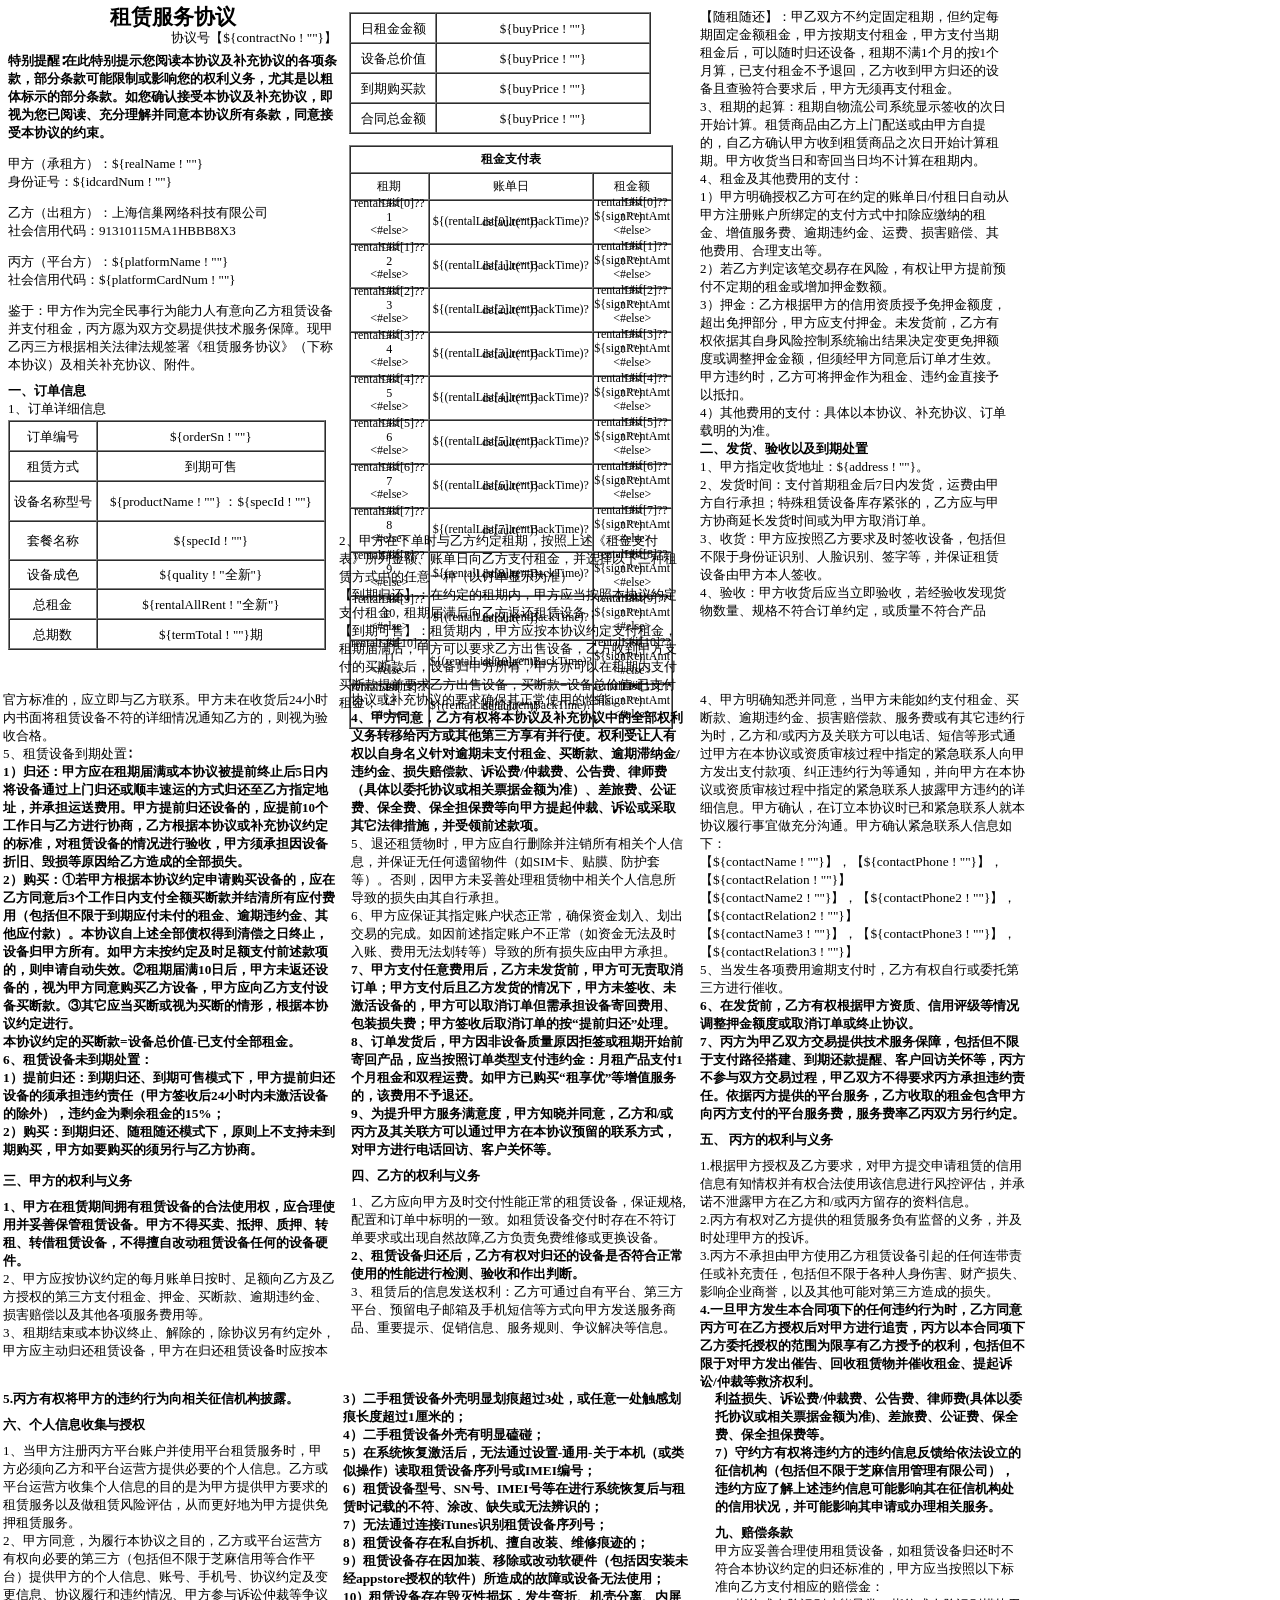
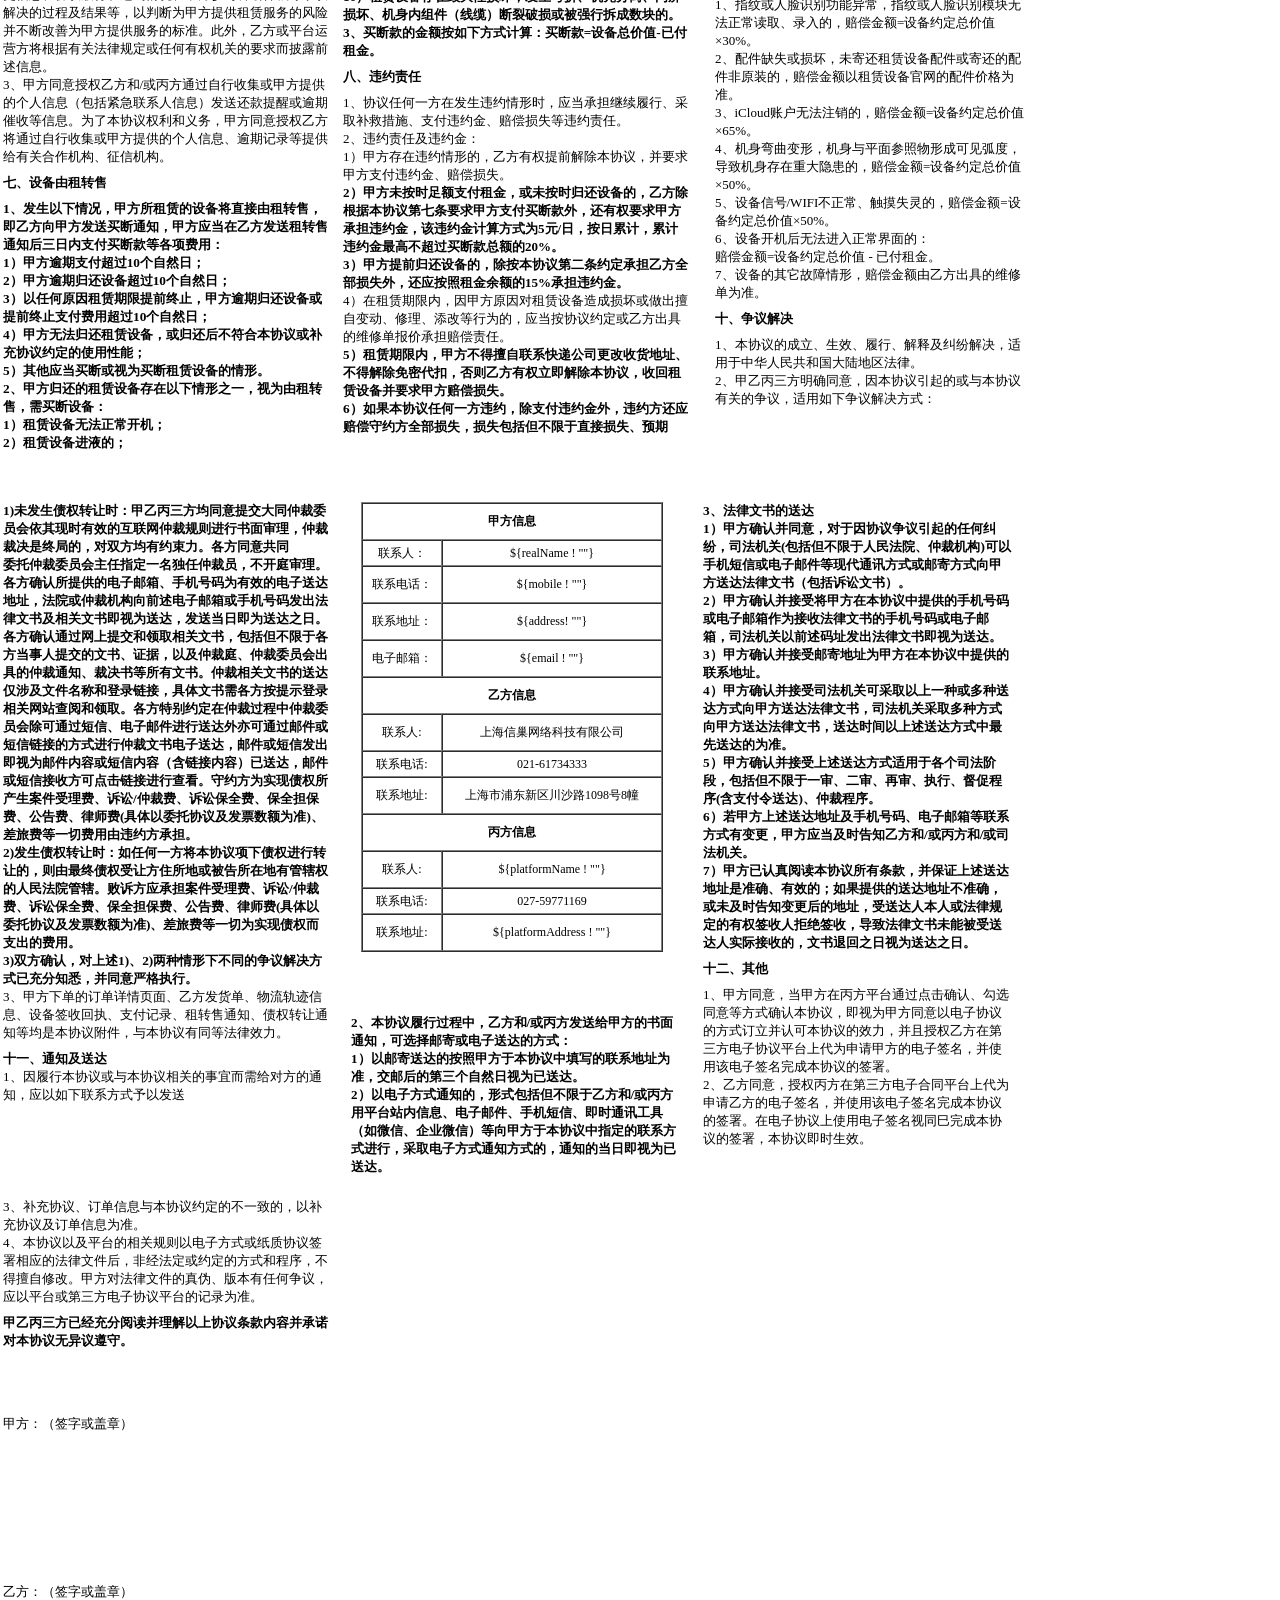
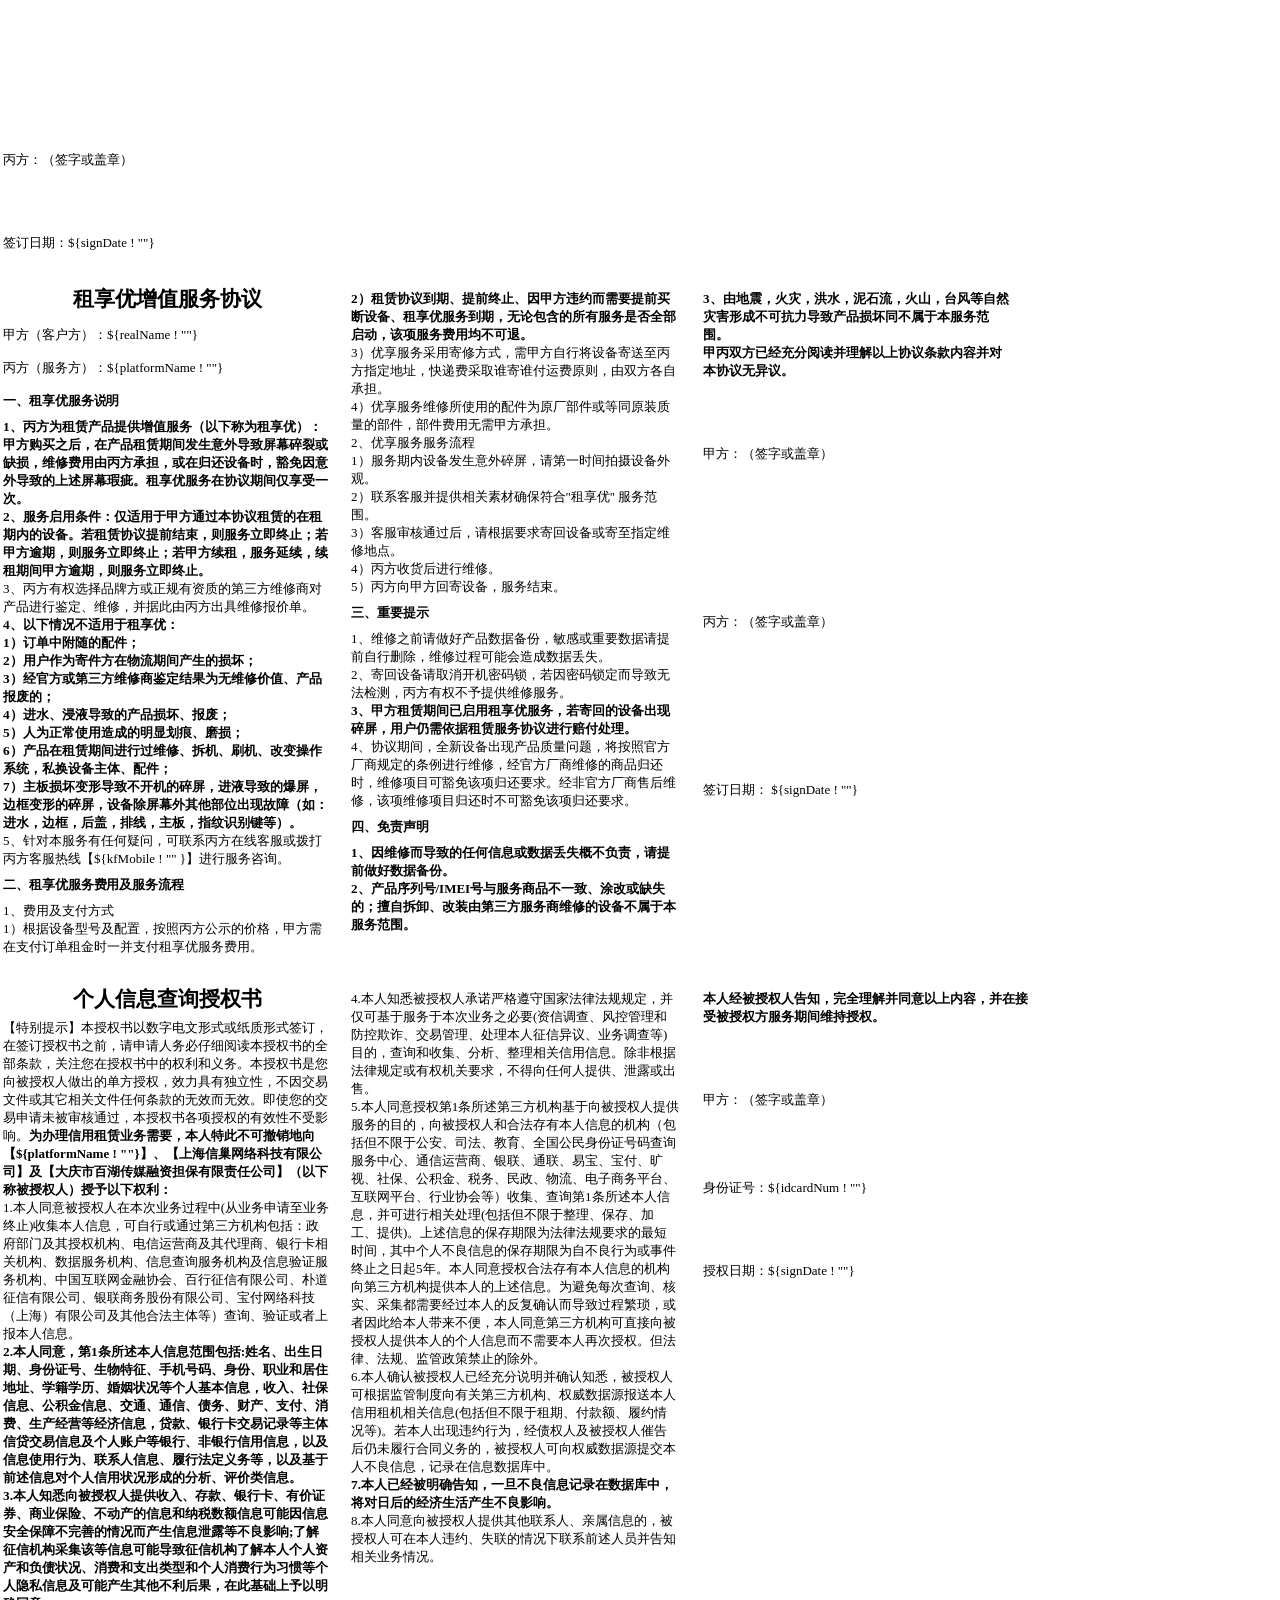
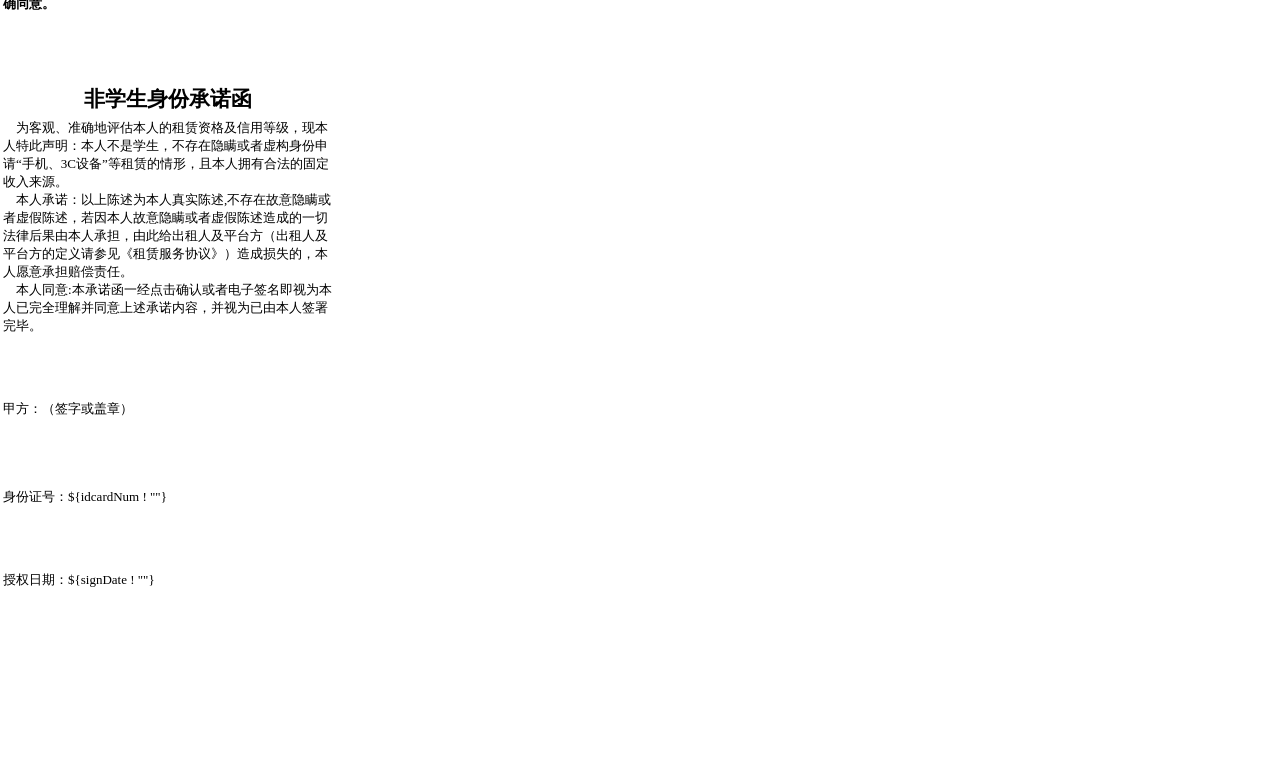
<file: src/main/resources/templates/新版3方.html>
<!DOCTYPE html>
<html xmlns="http://www.w3.org/1999/xhtml">

<head>
    <meta charset="utf-8" />
    <style>
        body{margin：0;font-family: SimSun;font-size: 1px;}
        div{line-height: 18px;}
        @page {
            size:297mm 210mm;
            @bottom-right{
                content: "第" counter(page) "页 共" counter(pages) "页";
                font-family: SimSun;
                font-size: 15px;
                color:#000;
            };
        }

        #pagenumber:before {
            content: counter(page);
        }

        #pagecount:before {
            content: counter(pages);
        }
    </style>
    <title></title>
</head>

<body>
<div id="pf1" style = "page-break-after:always;"  data-page-no="1">
    <div style="width : 329px; height: 732px; left: 54px; font-size: 13px;">
        <div style="text-align: center">
            <strong style="mso-bidi-font-weight: normal">
                <span style=" font-size: 16pt;layout-grid-mode: both;">租赁服务协议</span ></strong>
        </div>
        <div style="text-align: right; font-size: 10pt;">协议号【${contractNo ! ""}】</div>
        <div style="height: 5px;"></div>
        <div> <strong style="mso-bidi-font-weight: normal"> <span style="font-size: 10pt; layout-grid-mode: both;">特别提醒∶在此特别提示您阅读本协议及补充协议的各项条款，部分条款可能限制或影响您的权利义务，尤其是以粗体标示的部分条款。如您确认接受本协议及补充协议，即视为您已阅读、充分理解并同意本协议所有条款，同意接受本协议的约束。</span> </strong></div>
        <div style="height: 13px;"></div>
        <div>甲方（承租方）：${realName ! ""}</div>
        <div>身份证号：${idcardNum ! ""}</div>
        <div style="height: 13px;"></div>
        <div>乙方（出租方）：上海信巢网络科技有限公司</div>
        <div>社会信用代码：91310115MA1HBBB8X3</div>
        <div style="height: 13px;"></div>
        <div>丙方（平台方）：${platformName ! ""}</div>
        <div>社会信用代码：${platformCardNum ! ""}</div>
        <div style="height: 13px;"></div>
        <div>鉴于：甲方作为完全民事行为能力人有意向乙方租赁设备并支付租金，丙方愿为双方交易提供技术服务保障。现甲乙丙三方根据相关法律法规签署《租赁服务协议》（下称本协议）及相关补充协议、附件。</div>
        <div style="height: 8px;"></div>
        <div><strong><span style="letter-spacing: -0.05pt;">一、订单信息</span></strong></div>
        <div>1、订单详细信息</div>
        <table style=" font-size: 13px; line-height: 1px; height: 190px; width: 318px; position: absolute; top: 420px; word-wrap:bread-word;word-break:break-all;" border="1" cellpadding="0" cellspacing="0">
            <tbody>
            <tr style="height: 30px;">
                <td style="width: 90px; text-align: center;">
                    <p><span>订单编号</span></p>
                </td>
                <td style="width: 228px; text-align: center;">
                    <p>${orderSn ! ""}</p>
                </td>
            </tr>
            <tr style="height: 30px;">
                <td style="width: 90px; text-align: center;">
                    <p><span>租赁方式</span></p>
                </td>
                <td style="width: 228px; text-align: center; line-height: 11px;">
                    到期可售
                </td>
            </tr>
            <tr style="height: 40px;">
                <td style="width: 90px; text-align: center;">
                    <p><span>设备名称型号</span></p>
                </td>
                <td style="width: 228px; text-align: center; line-height: 11px;">
                    <p>${productName ! ""} ：${specId ! ""}</p>
                </td>
            </tr>
            <tr style="height: 15px;">
                <td style="width: 80px; text-align: center;">
                    <p><span>套餐名称</span></p>
                </td>
                <td style="width: 238px; text-align: center; line-height: 11px;">
                    <p> ${specId ! ""}</p>
                </td>
            </tr>
            <tr style="height: 15px;">
                <td  style="width: 90px; text-align: center;">
                    <p><span>设备成色</span></p>
                </td>
                <td style="width: 228px; text-align: center;">
                    <p>${quality ! "全新"}</p>
                </td>
            </tr>
            <tr style="height: 30px;">
                <td  style="width: 90px; text-align: center;">
                    <p><span>总租金</span></p>
                </td>
                <td style="width: 228px; text-align: center;">
                    <p>${rentalAllRent ! "全新"}</p>
                </td>
            </tr>
            <tr style="height: 30px;">
                <td  style="width: 90px; text-align: center;">
                    <p><span>总期数</span></p>
                </td>
                <td style="width: 228px; text-align: center;">
                    <p>${termTotal ! ""}期</p>
                </td>
            </tr>
            </tbody>
        </table>
    </div>

    <div style="width : 329px; height: 732px; position: absolute; left: 339px; top: 0px; ; font-size: 13px;" border="1" >
        <table style=" font-size: 13px; line-height: 1px; height: 120px; width: 302px; position: absolute; top: 12px; left: 10px; word-wrap:bread-word;word-break:break-all;" border="1" cellpadding="0" cellspacing="0">
            <tbody>
            <tr style="height: 30px;">
                <td style="width: 90px; text-align: center;">
                    <p><span>日租金金额</span></p>
                </td>
                <td style="width: 228px; text-align: center;">
                    <p>${buyPrice ! ""}</p>
                </td>
            </tr>
            <tr style="height: 30px;">
                <td style="width: 90px; text-align: center;">
                    <p><span>设备总价值</span></p>
                </td>
                <td style="width: 228px; text-align: center;">
                    <p>${buyPrice ! ""}</p>
                </td>
            </tr>
            <tr style="height: 30px;">
                <td style="width: 90px; text-align: center;">
                    <p><span>到期购买款</span></p>
                </td>
                <td style="width: 228px; text-align: center;">
                    <p>${buyPrice ! ""}</p>
                </td>
            </tr>
            <tr style="height: 30px;">
                <td style="width: 90px; text-align: center;">
                    <p><span>合同总金额</span></p>
                </td>
                <td style="width: 228px; text-align: center;">
                    <p>${buyPrice ! ""}</p>
                </td>
            </tr>
            </tbody>
        </table>

        <table style="  font-size: 12px; line-height: 1px; height: 240px; width: 302px; position: absolute; top: 145px; left: 10px; text-align: center;" border="1" cellpadding="0" cellspacing="0">
            <tbody>
            <tr style=" height: 20px">
                <td style="text-align: center;" colspan="3" valign="center" width="340">
                    <p align="center"><strong><span>租金支付表</span></strong></p>
                </td>
            </tr>
            <tr style=" height: 20px">
                <td style="text-align: center;" valign="center" width="39">
                    <p><span>租期</span></p>
                </td>
                <td style="text-align: center;" valign="center" width="189">
                    <p><span>账单日</span></p>
                </td>
                <td style="text-align: center;" valign="center" width="111">
                    <p><span>租金额</span></p>
                </td>
            </tr>
            <tr style=" height: 20px">
                <td style="text-align: center;" valign="center" width="39">
                    <#if rentalList[0]??>
                    <p>1</p>
                    <#else>
                    <p></p>
                </#if>
                </td>
                <td style="text-align: center;" valign="center" width="189">
                    <p><span>${(rentalList[0].rentBackTime)?default("")}</span></p>
                </td>
                <td style="text-align: center;" valign="center" width="111">
                    <#if rentalList[0]??>
                    <p>${signRentAmt ! ""}</p>
                    <#else>
                    <p></p>
                </#if>
                </td>
            </tr>
            <tr style=" height: 20px">
                <td style="text-align: center;" valign="center" width="39">
                    <#if rentalList[1]??>
                    <p>2</p>
                    <#else>
                    <p></p>
                </#if>
                </td>
                <td style="text-align: center;" valign="center" width="189">
                    <p><span>${(rentalList[1].rentBackTime)?default("")}</span></p>
                </td>
                <td style="text-align: center;" valign="center" width="111">
                    <#if rentalList[1]??>
                    <p>${signRentAmt ! ""}</p>
                    <#else>
                    <p></p>
                </#if>
                </td>
            </tr>
            <tr style=" height: 20px">
                <td style="text-align: center;" valign="center" width="39">
                    <#if rentalList[2]??>
                    <p>3</p>
                    <#else>
                    <p></p>
                </#if>
                </td>
                <td style="text-align: center;" valign="center" width="189">
                    <p><span>${(rentalList[2].rentBackTime)?default("")}</span></p>
                </td>
                <td style="text-align: center;" valign="center" width="111">
                    <#if rentalList[2]??>
                    <p>${signRentAmt ! ""}</p>
                    <#else>
                    <p></p>
                </#if>
                </td>
            </tr>
            <tr style=" height: 20px">
                <td style="text-align: center;" valign="center" width="39">
                    <#if rentalList[3]??>
                    <p>4</p>
                    <#else>
                    <p></p>
                </#if>
                </td>
                <td style="text-align: center;" valign="center" width="189">
                    <p><span>${(rentalList[3].rentBackTime)?default("")}</span></p>
                </td>
                <td style="text-align: center;" valign="center" width="111">
                    <#if rentalList[3]??>
                    <p>${signRentAmt ! ""}</p>
                    <#else>
                    <p></p>
                </#if>
                </td>
            </tr>
            <tr style=" height: 20px">
                <td style="text-align: center;" valign="center" width="39">
                    <#if rentalList[4]??>
                    <p>5</p>
                    <#else>
                    <p></p>
                </#if>
                </td>
                <td style="text-align: center;" valign="center" width="189">
                    <p><span>${(rentalList[4].rentBackTime)?default("")}</span></p>
                </td>
                <td style="text-align: center;" valign="center" width="111">
                    <#if rentalList[4]??>
                    <p>${signRentAmt ! ""}</p>
                    <#else>
                    <p></p>
                </#if>
                </td>
            </tr>
            <tr style=" height: 20px">
                <td style="text-align: center;" valign="center" width="39">
                    <#if rentalList[5]??>
                    <p>6</p>
                    <#else>
                    <p></p>
                </#if>
                </td>
                <td style="text-align: center;" valign="center" width="189">
                    <p><span>${(rentalList[5].rentBackTime)?default("")}</span></p>
                </td>
                <td style="text-align: center;" valign="center" width="111">
                    <#if rentalList[5]??>
                    <p>${signRentAmt ! ""}</p>
                    <#else>
                    <p></p>
                </#if>
                </td>
            </tr>
            <tr style=" height: 20px">
                <td style="text-align: center;" valign="center" width="39">
                    <#if rentalList[6]??>
                    <p>7</p>
                    <#else>
                    <p></p>
                </#if>
                </td>
                <td style="text-align: center;" valign="center" width="189">
                    <p><span>${(rentalList[6].rentBackTime)?default("")}</span></p>
                </td>
                <td style="text-align: center;" valign="center" width="111">
                    <#if rentalList[6]??>
                    <p>${signRentAmt ! ""}</p>
                    <#else>
                    <p></p>
                </#if>
                </td>
            </tr>
            <tr style=" height: 20px">
                <td style="text-align: center;" valign="center" width="39">
                    <#if rentalList[7]??>
                    <p>8</p>
                    <#else>
                    <p></p>
                </#if>
                </td>
                <td style="text-align: center;" valign="center" width="189">
                    <p><span>${(rentalList[7].rentBackTime)?default("")}</span></p>
                </td>
                <td style="text-align: center;" valign="center" width="111">
                    <#if rentalList[7]??>
                    <p>${signRentAmt ! ""}</p>
                    <#else>
                    <p></p>
                </#if>
                </td>
            </tr>
            <tr style=" height: 20px">
                <td style="text-align: center;" valign="center" width="39">
                    <#if rentalList[8]??>
                    <p>9</p>
                    <#else>
                    <p></p>
                </#if>
                </td>
                <td style="text-align: center;" valign="center" width="189">
                    <p><span>${(rentalList[8].rentBackTime)?default("")}</span></p>
                </td>
                <td style="text-align: center;" valign="center" width="111">
                    <#if rentalList[8]??>
                    <p>${signRentAmt ! ""}</p>
                    <#else>
                    <p></p>
                </#if>
                </td>
            </tr>
            <tr style=" height: 20px">
                <td style="text-align: center;" valign="center" width="39">
                    <#if rentalList[9]??>
                    <p>10</p>
                    <#else>
                    <p></p>
                </#if>
                </td>
                <td style="text-align: center;" valign="center" width="189">
                    <p><span>${(rentalList[9].rentBackTime)?default("")}</span></p>
                </td>
                <td style="text-align: center;" valign="center" width="111">
                    <#if rentalList[9]??>
                    <p>${signRentAmt ! ""}</p>
                    <#else>
                    <p></p>
                </#if>
                </td>
            </tr>
            <tr style=" height: 20px">
                <td style="text-align: center;" valign="center" width="39">
                    <#if rentalList[10]??>
                    <p>11</p>
                    <#else>
                    <p></p>
                </#if>
                </td>
                <td style="text-align: center;" valign="center" width="189">
                    <p><span>${(rentalList[10].rentBackTime)?default("")}</span></p>
                </td>
                <td style="text-align: center;" valign="center" width="111">
                    <#if rentalList[10]??>
                    <p>${signRentAmt ! ""}</p>
                    <#else>
                    <p></p>
                </#if>
                </td>
            </tr>
            <tr style=" height: 20px">
                <td style="text-align: center;" valign="center" width="39">
                    <#if rentalList[11]??>
                    <p>12</p>
                    <#else>
                    <p></p>
                </#if>
                </td>
                <td style="text-align: center;" valign="center" width="189">
                    <p><span>${(rentalList[11].rentBackTime)?default("")}</span></p>
                </td>
                <td style="text-align: center;" valign="center" width="111">
                    <#if rentalList[11]??>
                    <p>${signRentAmt ! ""}</p>
                    <#else>
                    <p></p>
                </#if>
                </td>
            </tr>
            </tbody>
        </table>
        <div style="width : 339px; position: absolute; left: 0px; top: 532px; ; font-size: 13px;" border="1">
            <div>2、甲方在下单时与乙方约定租期，按照上述《租金支付表》所列金额、账单日向乙方支付租金，并选择以下三种租赁方式中的任意一种（以订单显示为准）：</div>
            <div>【到期归还】：在约定的租期内，甲方应当按照本协议约定支付租金，租期届满后向乙方返还租赁设备；</div>
            <div>【到期可售】：租赁期内，甲方应按本协议约定支付租金，租期届满后，甲方可以要求乙方出售设备，乙方收到甲方支付的买断款后，设备归甲方所有，甲方亦可以在租期内支付买断款提前要求乙方出售设备，买断款=设备总价值-已支付租金；</div>

        </div>
    </div>

    <div style="width : 310px; height: 732px; position: absolute; left: 700px; top: 8px; ; font-size: 13px;" >
        <div></div>
        <div>【随租随还】：甲乙双方不约定固定租期，但约定每期固定金额租金，甲方按期支付租金，甲方支付当期租金后，可以随时归还设备，租期不满1个月的按1个月算，已支付租金不予退回，乙方收到甲方归还的设备且查验符合要求后，甲方无须再支付租金。</div>
        <div>3、租期的起算：租期自物流公司系统显示签收的次日开始计算。租赁商品由乙方上门配送或由甲方自提的，自乙方确认甲方收到租赁商品之次日开始计算租期。甲方收货当日和寄回当日均不计算在租期内。</div>
        <div>4、租金及其他费用的支付：</div>
        <div>1）甲方明确授权乙方可在约定的账单日/付租日自动从甲方注册账户所绑定的支付方式中扣除应缴纳的租金、增值服务费、逾期违约金、运费、损害赔偿、其他费用、合理支出等。</div>
        <div>2）若乙方判定该笔交易存在风险，有权让甲方提前预付不定期的租金或增加押金数额。</div>
        <div>3）押金：乙方根据甲方的信用资质授予免押金额度，超出免押部分，甲方应支付押金。未发货前，乙方有权依据其自身风险控制系统输出结果决定变更免押额度或调整押金金额，但须经甲方同意后订单才生效。甲方违约时，乙方可将押金作为租金、违约金直接予以抵扣。</div>
        <div>4）其他费用的支付：具体以本协议、补充协议、订单载明的为准。</div>
        <div> <strong><span style="letter-spacing: -0.05pt;">二、发货、验收以及到期处置</span></strong></div>
        <div>1、甲方指定收货地址：${address ! ""}。</div>
        <div>2、发货时间：支付首期租金后7日内发货，运费由甲方自行承担；特殊租赁设备库存紧张的，乙方应与甲方协商延长发货时间或为甲方取消订单。</div>
        <div>3、收货：甲方应按照乙方要求及时签收设备，包括但不限于身份证识别、人脸识别、签字等，并保证租赁设备由甲方本人签收。</div>
        <div>4、验收：甲方收货后应当立即验收，若经验收发现货物数量、规格不符合订单约定，或质量不符合产品</div>
    </div>
</div>
<div id="pf2" style = "page-break-after:always;"  data-page-no="2">
    <div style="width : 335px; height: 732px; position: absolute; top: 691px; left: 3px; font-size: 13px">
        <div>官方标准的，应立即与乙方联系。甲方未在收货后24小时内书面将租赁设备不符的详细情况通知乙方的，则视为验收合格。</div>
        <div>5、租赁设备到期处置∶</div>
        <div><strong>1）归还：甲方应在租期届满或本协议被提前终止后5日内将设备通过上门归还或顺丰速运的方式归还至乙方指定地址，并承担运送费用。甲方提前归还设备的，应提前10个工作日与乙方进行协商，乙方根据本协议或补充协议约定的标准，对租赁设备的情况进行验收，甲方须承担因设备折旧、毁损等原因给乙方造成的全部损失。</strong></div>
        <div> <strong style="mso-bidi-font-weight: normal"> <span style="font-size: 10pt; layout-grid-mode: both;">2）购买：①若甲方根据本协议约定申请购买设备的，应在乙方同意后3个工作日内支付全额买断款并结清所有应付费用（包括但不限于到期应付未付的租金、逾期违约金、其他应付款）。本协议自上述全部债权得到清偿之日终止，设备归甲方所有。如甲方未按约定及时足额支付前述款项的，则申请自动失效。②租期届满10日后，甲方未返还设备的，视为甲方同意购买乙方设备，甲方应向乙方支付设备买断款。③其它应当买断或视为买断的情形，根据本协议约定进行。</span> </strong></div>
        <div> <strong style="mso-bidi-font-weight: normal"> <span style="font-size: 10pt; layout-grid-mode: both;">本协议约定的买断款=设备总价值-已支付全部租金。</span> </strong></div>
        <div> <strong style="mso-bidi-font-weight: normal"> <span style="font-size: 10pt; layout-grid-mode: both;">6、租赁设备未到期处置：</span> </strong></div>
        <div> <strong style="mso-bidi-font-weight: normal"> <span style="font-size: 10pt; layout-grid-mode: both;">1）提前归还：到期归还、到期可售模式下，甲方提前归还设备的须承担违约责任（甲方签收后24小时内未激活设备的除外），违约金为剩余租金的15%；</span> </strong></div>
        <div> <strong style="mso-bidi-font-weight: normal"> <span style="font-size: 10pt; layout-grid-mode: both;">2）购买：到期归还、随租随还模式下，原则上不支持未到期购买，甲方如要购买的须另行与乙方协商。</span> </strong></div>

        <div>
            <div style="height: 13px;"></div>
            <div><strong><span style="letter-spacing: -0.05pt;">三、甲方的权利与义务</span></strong></div>
            <div style="height: 8px;"></div>
            <div> <strong style="mso-bidi-font-weight: normal"> <span style="font-size: 10pt; layout-grid-mode: both;">1、甲方在租赁期间拥有租赁设备的合法使用权，应合理使用并妥善保管租赁设备。甲方不得买卖、抵押、质押、转租、转借租赁设备，不得擅自改动租赁设备任何的设备硬件。</span> </strong></div>
            <div>2、甲方应按协议约定的每月账单日按时、足额向乙方及乙方授权的第三方支付租金、押金、买断款、逾期违约金、损害赔偿以及其他各项服务费用等。</div>
            <div>3、租期结束或本协议终止、解除的，除协议另有约定外，甲方应主动归还租赁设备，甲方在归还租赁设备时应按本</div>
        </div>

        <div style="width : 335px; height: 732px; position: absolute; left: 348px; top: 0px; ; font-size: 13px;" >
            <div>协议或补充协议的要求确保其正常使用的性能。</div>
            <div> <strong style="mso-bidi-font-weight: normal"> <span style="font-size: 10pt; layout-grid-mode: both;">4、甲方同意，乙方有权将本协议及补充协议中的全部权利义务转移给丙方或其他第三方享有并行使。权利受让人有权以自身名义针对逾期未支付租金、买断款、逾期滞纳金/违约金、损失赔偿款、诉讼费/仲裁费、公告费、律师费（具体以委托协议或相关票据金额为准）、差旅费、公证费、保全费、保全担保费等向甲方提起仲裁、诉讼或采取其它法律措施，并受领前述款项。</span> </strong></div>
            <div>5、退还租赁物时，甲方应自行删除并注销所有相关个人信息，并保证无任何遗留物件（如SIM卡、贴膜、防护套等）。否则，因甲方未妥善处理租赁物中相关个人信息所导致的损失由其自行承担。</div>
            <div>6、甲方应保证其指定账户状态正常，确保资金划入、划出交易的完成。如因前述指定账户不正常（如资金无法及时入账、费用无法划转等）导致的所有损失应由甲方承担。</div>
            <div> <strong style="mso-bidi-font-weight: normal"> <span style="font-size: 10pt; layout-grid-mode: both;">7、甲方支付任意费用后，乙方未发货前，甲方可无责取消订单；甲方支付后且乙方发货的情况下，甲方未签收、未激活设备的，甲方可以取消订单但需承担设备寄回费用、包装损失费；甲方签收后取消订单的按“提前归还”处理。</span> </strong></div>
            <div> <strong style="mso-bidi-font-weight: normal"> <span style="font-size: 10pt; layout-grid-mode: both;">8、订单发货后，甲方因非设备质量原因拒签或租期开始前寄回产品，应当按照订单类型支付违约金：月租产品支付1个月租金和双程运费。如甲方已购买“租享优”等增值服务的，该费用不予退还。</span> </strong></div>
            <div> <strong style="mso-bidi-font-weight: normal"> <span style="font-size: 10pt; layout-grid-mode: both;">9、为提升甲方服务满意度，甲方知晓并同意，乙方和/或丙方及其关联方可以通过甲方在本协议预留的联系方式，对甲方进行电话回访、客户关怀等。</span> </strong></div>
            <div style="height: 8px;"></div>
            <div><strong><span style="letter-spacing: -0.05pt;">四、乙方的权利与义务</span></strong></div>
            <div style="height: 8px;"></div>
            <div>1、乙方应向甲方及时交付性能正常的租赁设备，保证规格,配置和订单中标明的一致。如租赁设备交付时存在不符订单要求或出现自然故障,乙方负责免费维修或更换设备。</div>
            <div> <strong style="mso-bidi-font-weight: normal"> <span style="font-size: 10pt; layout-grid-mode: both;">2、租赁设备归还后，乙方有权对归还的设备是否符合正常使用的性能进行检测、验收和作出判断。</span> </strong></div>
            <div>3、租赁后的信息发送权利：乙方可通过自有平台、第三方平台、预留电子邮箱及手机短信等方式向甲方发送服务商品、重要提示、促销信息、服务规则、争议解决等信息。</div>
        </div>
    </div>
    <div style="width : 328px; height: 732px; position: absolute; left: 700px; top: 691px; ; font-size: 13px;" >
        <div> <span style="font-size: 10pt; layout-grid-mode: both;">4、甲方明确知悉并同意，当甲方未能如约支付租金、买断款、逾期违约金、损害赔偿款、服务费或有其它违约行为时，乙方和/或丙方及关联方可以电话、短信等形式通过甲方在本协议或资质审核过程中指定的紧急联系人向甲方发出支付款项、纠正违约行为等通知，并向甲方在本协议或资质审核过程中指定的紧急联系人披露甲方违约的详细信息。甲方确认，在订立本协议时已和紧急联系人就本协议履行事宜做充分沟通。甲方确认紧急联系人信息如下：</span> </div>
        <div><span style="font-size: 10pt; layout-grid-mode: both;">【${contactName ! ""}】，【${contactPhone ! ""}】，【${contactRelation ! ""}】</span></div>
        <div><span style="font-size: 10pt; layout-grid-mode: both;">【${contactName2 ! ""}】，【${contactPhone2 ! ""}】，【${contactRelation2 ! ""}】</span></div>
        <div><span style="font-size: 10pt; layout-grid-mode: both;">【${contactName3 ! ""}】，【${contactPhone3 ! ""}】，【${contactRelation3 ! ""}】</span></div>
        <div>5、当发生各项费用逾期支付时，乙方有权自行或委托第三方进行催收。</div>
        <div> <strong style="mso-bidi-font-weight: normal"> <span style="font-size: 10pt; layout-grid-mode: both;">6、在发货前，乙方有权根据甲方资质、信用评级等情况调整押金额度或取消订单或终止协议。</span> </strong></div>
        <div> <strong style="mso-bidi-font-weight: normal"> <span style="font-size: 10pt; layout-grid-mode: both;">7、丙方为甲乙双方交易提供技术服务保障，包括但不限于支付路径搭建、到期还款提醒、客户回访关怀等，丙方不参与双方交易过程，甲乙双方不得要求丙方承担违约责任。依据丙方提供的平台服务，乙方收取的租金包含甲方向丙方支付的平台服务费，服务费率乙丙双方另行约定。</span> </strong></div>
        <div style="height: 8px;"></div>
        <div><strong><span style="letter-spacing: -0.05pt;">五、 丙方的权利与义务</span></strong></div>
        <div style="height: 8px;"></div>
        <div>1.根据甲方授权及乙方要求，对甲方提交申请租赁的信用信息有知情权并有权合法使用该信息进行风控评估，并承诺不泄露甲方在乙方和/或丙方留存的资料信息。</div>
        <div>2.丙方有权对乙方提供的租赁服务负有监督的义务，并及时处理甲方的投诉。</div>
        <div>3.丙方不承担由甲方使用乙方租赁设备引起的任何连带责任或补充责任，包括但不限于各种人身伤害、财产损失、影响企业商誉，以及其他可能对第三方造成的损失。</div>
        <div> <strong style="mso-bidi-font-weight: normal"> <span style="font-size: 10pt; layout-grid-mode: both;">4.一旦甲方发生本合同项下的任何违约行为时，乙方同意丙方可在乙方授权后对甲方进行追责，丙方以本合同项下乙方委托授权的范围为限享有乙方授予的权利，包括但不限于对甲方发出催告、回收租赁物并催收租金、提起诉讼/仲裁等救济权利。</span> </strong></div>
    </div>
</div>

<div id="pf3"  data-page-no="3">
    <div style= "width : 329px; height: 732px; position: absolute; top: 1390px; left: 3px; font-size: 13px">
        <div> <strong style="mso-bidi-font-weight: normal"> <span style="font-size: 10pt; layout-grid-mode: both;">5.丙方有权将甲方的违约行为向相关征信机构披露。</span> </strong></div>
        <div style="height: 8px;"></div>
        <div><strong><span style="letter-spacing: -0.05pt;">六、个人信息收集与授权</span></strong></div>
        <div style="height: 8px;"></div>
        <div>1、当甲方注册丙方平台账户并使用平台租赁服务时，甲方必须向乙方和平台运营方提供必要的个人信息。乙方或平台运营方收集个人信息的目的是为甲方提供甲方要求的租赁服务以及做租赁风险评估，从而更好地为甲方提供免押租赁服务。</div>
        <div>2、甲方同意，为履行本协议之目的，乙方或平台运营方有权向必要的第三方（包括但不限于芝麻信用等合作平台）提供甲方的个人信息、账号、手机号、协议约定及变更信息、协议履行和违约情况、甲方参与诉讼仲裁等争议解决的过程及结果等，以判断为甲方提供租赁服务的风险并不断改善为甲方提供服务的标准。此外，乙方或平台运营方将根据有关法律规定或任何有权机关的要求而披露前述信息。</div>
        <div>3、甲方同意授权乙方和/或丙方通过自行收集或甲方提供的个人信息（包括紧急联系人信息）发送还款提醒或逾期催收等信息。为了本协议权利和义务，甲方同意授权乙方将通过自行收集或甲方提供的个人信息、逾期记录等提供给有关合作机构、征信机构。</div>
        <div style="height: 8px;"></div>
        <div><strong><span style="letter-spacing: -0.05pt;">七、设备由租转售</span></strong></div>
        <div style="height: 8px;"></div>
        <div> <strong style="mso-bidi-font-weight: normal"> <span style="font-size: 10pt; layout-grid-mode: both;">1、发生以下情况，甲方所租赁的设备将直接由租转售，即乙方向甲方发送买断通知，甲方应当在乙方发送租转售通知后三日内支付买断款等各项费用：</span> </strong></div>
        <div> <strong style="mso-bidi-font-weight: normal"> <span style="font-size: 10pt; layout-grid-mode: both;">1）甲方逾期支付超过10个自然日；</span> </strong></div>
        <div> <strong style="mso-bidi-font-weight: normal"> <span style="font-size: 10pt; layout-grid-mode: both;">2）甲方逾期归还设备超过10个自然日；</span> </strong></div>
        <div> <strong style="mso-bidi-font-weight: normal"> <span style="font-size: 10pt; layout-grid-mode: both;">3）以任何原因租赁期限提前终止，甲方逾期归还设备或提前终止支付费用超过10个自然日；</span> </strong></div>
        <div> <strong style="mso-bidi-font-weight: normal"> <span style="font-size: 10pt; layout-grid-mode: both;">4）甲方无法归还租赁设备，或归还后不符合本协议或补充协议约定的使用性能；</span> </strong></div>
        <div> <strong style="mso-bidi-font-weight: normal"> <span style="font-size: 10pt; layout-grid-mode: both;">5）其他应当买断或视为买断租赁设备的情形。</span> </strong></div>
        <div> <strong style="mso-bidi-font-weight: normal"> <span style="font-size: 10pt; layout-grid-mode: both;">2、甲方归还的租赁设备存在以下情形之一，视为由租转售，需买断设备：</span> </strong></div>
        <div> <strong style="mso-bidi-font-weight: normal"> <span style="font-size: 10pt; layout-grid-mode: both;">1）租赁设备无法正常开机；</span> </strong></div>
        <div> <strong style="mso-bidi-font-weight: normal"> <span style="font-size: 10pt; layout-grid-mode: both;">2）租赁设备进液的；</span> </strong></div>

        <div style="width : 348px; height: 732px; position: absolute; left: 340px; top: 0px; ; font-size: 13px;" >
            <div> <strong style="mso-bidi-font-weight: normal"> <span style="font-size: 10pt; layout-grid-mode: both;">3）二手租赁设备外壳明显划痕超过3处，或任意一处触感划痕长度超过1厘米的；</span> </strong></div>
            <div> <strong style="mso-bidi-font-weight: normal"> <span style="font-size: 10pt; layout-grid-mode: both;">4）二手租赁设备外壳有明显磕碰；</span> </strong></div>
            <div> <strong style="mso-bidi-font-weight: normal"> <span style="font-size: 10pt; layout-grid-mode: both;">5）在系统恢复激活后，无法通过设置-通用-关于本机（或类似操作）读取租赁设备序列号或IMEI编号；</span> </strong></div>
            <div> <strong style="mso-bidi-font-weight: normal"> <span style="font-size: 10pt; layout-grid-mode: both;">6）租赁设备型号、SN号、IMEI号等在进行系统恢复后与租赁时记载的不符、涂改、缺失或无法辨识的；</span> </strong></div>
            <div> <strong style="mso-bidi-font-weight: normal"> <span style="font-size: 10pt; layout-grid-mode: both;">7）无法通过连接iTunes识别租赁设备序列号；</span> </strong></div>
            <div> <strong style="mso-bidi-font-weight: normal"> <span style="font-size: 10pt; layout-grid-mode: both;">8）租赁设备存在私自拆机、擅自改装、维修痕迹的；</span> </strong></div>
            <div> <strong style="mso-bidi-font-weight: normal"> <span style="font-size: 10pt; layout-grid-mode: both;">9）租赁设备存在因加装、移除或改动软硬件（包括因安装未经appstore授权的软件）所造成的故障或设备无法使用；</span> </strong></div>
            <div> <strong style="mso-bidi-font-weight: normal"> <span style="font-size: 10pt; layout-grid-mode: both;">10）租赁设备存在毁灭性损坏，发生弯折、机壳分离、内屏损坏、机身内组件（线缆）断裂破损或被强行拆成数块的。</span> </strong></div>
            <div> <strong style="mso-bidi-font-weight: normal"> <span style="font-size: 10pt; layout-grid-mode: both;">3、买断款的金额按如下方式计算：买断款=设备总价值-已付租金。</span> </strong></div>


            <div style="height: 8px;"></div>
            <div><strong><span style="letter-spacing: -0.05pt;">八、违约责任</span></strong></div>
            <div style="height: 8px;"></div>
            <div>1、协议任何一方在发生违约情形时，应当承担继续履行、采取补救措施、支付违约金、赔偿损失等违约责任。</div>
            <div>2、违约责任及违约金：</div>
            <div>1）甲方存在违约情形的，乙方有权提前解除本协议，并要求甲方支付违约金、赔偿损失。</div>
            <div><strong>2）甲方未按时足额支付租金，或未按时归还设备的，乙方除根据本协议第七条要求甲方支付买断款外，还有权要求甲方承担违约金，该违约金计算方式为5元/日，按日累计，累计违约金最高不超过买断款总额的20%。</strong></div>
            <div><strong>3）甲方提前归还设备的，除按本协议第二条约定承担乙方全部损失外，还应按照租金余额的15%承担违约金。</strong></div>
            <div>4）在租赁期限内，因甲方原因对租赁设备造成损坏或做出擅自变动、修理、添改等行为的，应当按协议约定或乙方出具的维修单报价承担赔偿责任。</div>
            <div><strong>5）租赁期限内，甲方不得擅自联系快递公司更改收货地址、不得解除免密代扣，否则乙方有权立即解除本协议，收回租赁设备并要求甲方赔偿损失。</strong></div>
            <div> <strong style="mso-bidi-font-weight: normal"> <span style="font-size: 10pt; layout-grid-mode: both;">6）如果本协议任何一方违约，除支付违约金外，违约方还应赔偿守约方全部损失，损失包括但不限于直接损失、预期</span> </strong></div>
        </div>

        <div style="width : 310px; height: 732px; position: absolute; left: 712px; top: 0px; ; font-size: 13px;" >
            <div><strong>利益损失、诉讼费/仲裁费、公告费、律师费(具体以委托协议或相关票据金额为准)、差旅费、公证费、保全费、保全担保费等。</strong></div>
            <div> <strong style="mso-bidi-font-weight: normal"> <span style="font-size: 10pt; layout-grid-mode: both;">7）守约方有权将违约方的违约信息反馈给依法设立的征信机构（包括但不限于芝麻信用管理有限公司），违约方应了解上述违约信息可能影响其在征信机构处的信用状况，并可能影响其申请或办理相关服务。</span> </strong></div>
            <div style="height: 8px;"></div>
            <div><strong><span style="letter-spacing: -0.05pt;">九、赔偿条款</span></strong></div>
            <div>甲方应妥善合理使用租赁设备，如租赁设备归还时不符合本协议约定的归还标准的，甲方应当按照以下标准向乙方支付相应的赔偿金：</div>
            <div>1、指纹或人脸识别功能异常，指纹或人脸识别模块无法正常读取、录入的，赔偿金额=设备约定总价值×30%。</div>
            <div>2、配件缺失或损坏，未寄还租赁设备配件或寄还的配件非原装的，赔偿金额以租赁设备官网的配件价格为准。</div>
            <div>3、iCloud账户无法注销的，赔偿金额=设备约定总价值×65%。</div>
            <div>4、机身弯曲变形，机身与平面参照物形成可见弧度，导致机身存在重大隐患的，赔偿金额=设备约定总价值×50%。</div>
            <div>5、设备信号/WIFI不正常、触摸失灵的，赔偿金额=设备约定总价值×50%。</div>
            <div>6、设备开机后无法进入正常界面的：</div>
            <div>赔偿金额=设备约定总价值 - 已付租金。</div>
            <div>7、设备的其它故障情形，赔偿金额由乙方出具的维修单为准。</div>
            <div style="height: 8px;"></div>
            <div><strong><span style="letter-spacing: -0.05pt;">十、争议解决</span></strong></div>
            <div style="height: 8px;"></div>
            <div>1、本协议的成立、生效、履行、解释及纠纷解决，适用于中华人民共和国大陆地区法律。</div>
            <div>2、甲乙丙三方明确同意，因本协议引起的或与本协议有关的争议，适用如下争议解决方式：</div>
        </div>
    </div>
</div>


<div id="pf4"  data-page-no="4">
    <div style= "width : 329px; height: 732px; position: absolute; top: 2102px; left: 3px; font-size: 13px">
        <div> <strong style="mso-bidi-font-weight: normal"> <span style="font-size: 10pt; layout-grid-mode: both;">1)未发生债权转让时：甲乙丙三方均同意提交大同仲裁委员会依其现时有效的互联网仲裁规则进行书面审理，仲裁裁决是终局的，对双方均有约束力。各方同意共同</span> </strong></div>
        <div> <strong style="mso-bidi-font-weight: normal"><span style="font-size: 10pt; layout-grid-mode: both;">委托仲裁委员会主任指定一名独任仲裁员，不开庭审理。各方确认所提供的电子邮箱、手机号码为有效的电子送达地址，法院或仲裁机构向前述电子邮箱或手机号码发出法律文书及相关文书即视为送达，发送当日即为送达之日。各方确认通过网上提交和领取相关文书，包括但不限于各方当事人提交的文书、证据，以及仲裁庭、仲裁委员会出具的仲裁通知、裁决书等所有文书。仲裁相关文书的送达仅涉及文件名称和登录链接，具体文书需各方按提示登录相关网站查阅和领取。各方特别约定在仲裁过程中仲裁委员会除可通过短信、电子邮件进行送达外亦可通过邮件或短信链接的方式进行仲裁文书电子送达，邮件或短信发出即视为邮件内容或短信内容（含链接内容）已送达，邮件或短信接收方可点击链接进行查看。守约方为实现债权所产生案件受理费、诉讼/仲裁费、诉讼保全费、保全担保费、公告费、律师费(具体以委托协议及发票数额为准)、差旅费等一切费用由违约方承担。</span> </strong></div>
        <div> <strong style="mso-bidi-font-weight: normal"> <span style="font-size: 10pt; layout-grid-mode: both;">2)发生债权转让时：如任何一方将本协议项下债权进行转让的，则由最终债权受让方住所地或被告所在地有管辖权的人民法院管辖。败诉方应承担案件受理费、诉讼/仲裁费、诉讼保全费、保全担保费、公告费、律师费(具体以委托协议及发票数额为准)、差旅费等一切为实现债权而支出的费用。</span> </strong></div>
        <div> <strong style="mso-bidi-font-weight: normal"> <span style="font-size: 10pt; layout-grid-mode: both;">3)双方确认，对上述1)、2)两种情形下不同的争议解决方式已充分知悉，并同意严格执行。</span> </strong></div>
        <div>3、甲方下单的订单详情页面、乙方发货单、物流轨迹信息、设备签收回执、支付记录、租转售通知、债权转让通知等均是本协议附件，与本协议有同等法律效力。</div>
        <div style="height: 8px;"></div>
        <div><strong><span style="letter-spacing: -0.05pt;">十一、通知及送达</span></strong></div>
        <div>1、因履行本协议或与本协议相关的事宜而需给对方的通知，应以如下联系方式予以发送</div>



        <div style="width : 329px; height: 732px; position: absolute; left: 348px; top: 0px; ; font-size: 13px;" >
            <table style=" font-size: 12px; line-height: 11px; height: 100px; width: 302px; position: absolute; left: 10px; text-align：center;" border="1"  cellpadding="0" cellspacing="0">
                <tbody>
                <tr style=" height: 18px;">
                    <td style="text-align: center;" colspan="2" valign="center" width="310">
                        <p><strong><span>甲方信息</span></strong></p>
                    </td>
                </tr>
                <tr style=" height: 18px;">
                    <td style="text-align: center; line-height: 0px;" valign="center" width="82">
                        <p><span>联系人：</span></p>
                    </td>
                    <td style="text-align: center; line-height: 0px;" valign="center" width="227">
                        <p><span>${realName ! ""}</span></p>
                    </td>
                </tr>
                <tr style=" height: 18px;">
                    <td style="text-align: center;" valign="center" width="82">
                        <p><span>联系电话：</span></p>
                    </td>
                    <td style="text-align: center;" valign="center" width="227">
                        <p><span>${mobile ! ""}</span></p>
                    </td>
                </tr>
                <tr style=" height: 18px;">
                    <td style="text-align: center;" valign="center" width="82">
                        <p><span>联系地址：</span></p>
                    </td>
                    <td style="text-align: center;" valign="center" width="227">
                        <p><span>${address! ""}</span></p>
                    </td>
                </tr>
                <tr style=" height: 18px;">
                    <td style="text-align: center;" valign="center" width="82">
                        <p><span>电子邮箱：</span></p>
                    </td>
                    <td style="text-align: center;" valign="center" width="227">
                        <p><span>${email ! ""}</span></p>
                    </td>
                </tr>
                <tr style=" height: 18px;">
                    <td style="text-align: center;" colspan="2" valign="center" width="310">
                        <p><strong><span>乙方信息</span></strong></p>
                    </td>
                </tr>
                <tr style=" height: 18px;">
                    <td style="text-align: center;" valign="center" width="82">
                        <p><span>联系人</span>:</p>
                    </td>
                    <td style="text-align: center;" valign="center" width="227">
                        <p><span>上海信巢网络科技有限公司</span></p>
                    </td>
                </tr>
                <tr style=" height: 18px;">
                    <td style="text-align: center; line-height: 0px;" valign="center" width="82">
                        <p><span>联系电话</span>:</p>
                    </td>
                    <td style="text-align: center; line-height: 0px;" valign="center" width="227">
                        <p><span>021-61734333</span></p>
                    </td>
                </tr>
                <tr style=" height: 18px;">
                    <td style="text-align: center;" valign="center" width="82">
                        <p><span>联系地址</span>:</p>
                    </td>
                    <td style="text-align: center;" valign="center" width="227">
                        <p><span>上海市浦东新区川沙路1098号8幢</span></p>
                    </td>
                </tr>
                <tr style=" height: 18px;">
                    <td style="text-align: center;" colspan="2" valign="center" width="310">
                        <p><strong><span>丙方信息</span></strong></p>
                    </td>
                </tr>
                <tr style=" height: 18px;">
                    <td style="text-align: center;" valign="center" width="82">
                        <p><span>联系人</span>:</p>
                    </td>
                    <td style="text-align: center;" valign="center" width="227">
                        <p><span>${platformName ! ""}</span></p>
                    </td>
                </tr>
                <tr style=" height: 18px;">
                    <td style="text-align: center; line-height: 0px;" valign="center" width="82">
                        <p><span>联系电话</span>:</p>
                    </td>
                    <td style="text-align: center; line-height: 0px;" valign="center" width="227">
                        <p><span>027-59771169</span></p>
                    </td>
                </tr>
                <tr style=" height: 18px;">
                    <td style="text-align: center;" valign="center" width="82">
                        <p><span>联系地址</span>:</p>
                    </td>
                    <td style="text-align: center;" valign="center" width="227">
                        <p><span>${platformAddress ! ""}</span></p>
                    </td>
                </tr>
                </tbody>
            </table>

            <div style="width : 329px; position: absolute; left: 0px; top: 512px; ; font-size: 13px;" border="1">
                <div><strong>2、本协议履行过程中，乙方和/或丙方发送给甲方的书面通知，可选择邮寄或电子送达的方式：</strong></div>
                <div><strong>1）以邮寄送达的按照甲方于本协议中填写的联系地址为准，交邮后的第三个自然日视为已送达。</strong></div>
                <div><strong>2）以电子方式通知的，形式包括但不限于乙方和/或丙方用平台站内信息、电子邮件、手机短信、即时通讯工具（如微信、企业微信）等向甲方于本协议中指定的联系方式进行，采取电子方式通知方式的，通知的当日即视为已送达。</strong></div>
            </div>
        </div>

        <div style="width : 310px; height: 732px; position: absolute; left: 700px; top: 0px; ; font-size: 13px;" >
            <div> <strong style="mso-bidi-font-weight: normal"> <span style="font-size: 10pt; layout-grid-mode: both;">3、法律文书的送达</span> </strong></div>
            <div> <strong style="mso-bidi-font-weight: normal"> <span style="font-size: 10pt; layout-grid-mode: both;">1）甲方确认并同意，对于因协议争议引起的任何纠纷，司法机关(包括但不限于人民法院、仲裁机构)可以手机短信或电子邮件等现代通讯方式或邮寄方式向甲方送达法律文书（包括诉讼文书）。</span> </strong></div>
            <div> <strong style="mso-bidi-font-weight: normal"> <span style="font-size: 10pt; layout-grid-mode: both;">2）甲方确认并接受将甲方在本协议中提供的手机号码或电子邮箱作为接收法律文书的手机号码或电子邮箱，司法机关以前述码址发出法律文书即视为送达。</span> </strong></div>
            <div> <strong style="mso-bidi-font-weight: normal"> <span style="font-size: 10pt; layout-grid-mode: both;">3）甲方确认并接受邮寄地址为甲方在本协议中提供的联系地址。</span> </strong></div>
            <div> <strong style="mso-bidi-font-weight: normal"> <span style="font-size: 10pt; layout-grid-mode: both;">4）甲方确认并接受司法机关可采取以上一种或多种送达方式向甲方送达法律文书，司法机关采取多种方式向甲方送达法律文书，送达时间以上述送达方式中最先送达的为准。</span> </strong></div>
            <div> <strong style="mso-bidi-font-weight: normal"> <span style="font-size: 10pt; layout-grid-mode: both;">5）甲方确认并接受上述送达方式适用于各个司法阶段，包括但不限于一审、二审、再审、执行、督促程序(含支付令送达)、仲裁程序。</span> </strong></div>
            <div> <strong style="mso-bidi-font-weight: normal"> <span style="font-size: 10pt; layout-grid-mode: both;">6）若甲方上述送达地址及手机号码、电子邮箱等联系方式有变更，甲方应当及时告知乙方和/或丙方和/或司法机关。</span> </strong></div>
            <div> <strong style="mso-bidi-font-weight: normal"> <span style="font-size: 10pt; layout-grid-mode: both;">7）甲方已认真阅读本协议所有条款，并保证上述送达地址是准确、有效的；如果提供的送达地址不准确，或未及时告知变更后的地址，受送达人本人或法律规定的有权签收人拒绝签收，导致法律文书未能被受送达人实际接收的，文书退回之日视为送达之日。</span> </strong></div>
            <div style="height: 8px;"></div>
            <div><strong><span style="letter-spacing: -0.05pt;">十二、其他</span></strong></div>
            <div style="height: 8px;"></div>
            <div>1、甲方同意，当甲方在丙方平台通过点击确认、勾选同意等方式确认本协议，即视为甲方同意以电子协议的方式订立并认可本协议的效力，并且授权乙方在第三方电子协议平台上代为申请甲方的电子签名，并使用该电子签名完成本协议的签署。</div>
            <div>2、乙方同意，授权丙方在第三方电子合同平台上代为申请乙方的电子签名，并使用该电子签名完成本协议的签署。在电子协议上使用电子签名视同巳完成本协议的签署，本协议即时生效。</div>
        </div>
    </div>
</div>


<div id="pf5"  data-page-no="5">
    <div style= "width : 329px; height: 689px; position: absolute; top: 2798px; left: 3px; font-size: 13px">
        <div style="width : 329px; height: 689px; left: 54px; font-size: 13px;">
            <div>3、补充协议、订单信息与本协议约定的不一致的，以补充协议及订单信息为准。</div>
            <div>4、本协议以及平台的相关规则以电子方式或纸质协议签署相应的法律文件后，非经法定或约定的方式和程序，不得擅自修改。甲方对法律文件的真伪、版本有任何争议，应以平台或第三方电子协议平台的记录为准。</div>
            <div style="height: 8px;"></div>
            <div> <strong style="mso-bidi-font-weight: normal"> <span style="font-size: 10pt; layout-grid-mode: both;">甲乙丙三方已经充分阅读并理解以上协议条款内容并承诺对本协议无异议遵守。</span> </strong></div>
            <div style="height: 65px;"></div>
            <div>甲方：（签字或盖章）</div>
            <div style="height: 150px;"></div>
            <div>乙方：（签字或盖章）</div>
            <div style="height: 150px;"></div>
            <div>丙方：（签字或盖章）</div>
            <div style="height: 65px;"></div>
            <div>签订日期：${signDate ! ""}</div>
        </div>
    </div>
</div>


<div id="pf6"  data-page-no="6">
    <div style= "width : 329px; height: 689px; position: absolute; top: 3490px; left: 3px; font-size: 13px">
        <div style="width : 329px; height: 732px; left: 54px; font-size: 13px;">
            <div style="text-align: center">
                <strong style="mso-bidi-font-weight: normal">
                    <span style=" font-size: 16pt;layout-grid-mode: both;">租享优增值服务协议</span ></strong>
            </div>
            <div style="height: 15px;"></div>
            <div>甲方（客户方）：${realName ! ""}</div>
            <div style="height: 15px;"></div>
            <div>丙方（服务方）：${platformName ! ""}</div>
            <div style="height: 15px;"></div>
            <div><strong><span style="letter-spacing: -0.05pt;">一、租享优服务说明</span></strong></div>
            <div style="height: 8px;"></div>
            <div> <strong style="mso-bidi-font-weight: normal"> <span style="font-size: 10pt; layout-grid-mode: both;">1、丙方为租赁产品提供增值服务（以下称为租享优）：甲方购买之后，在产品租赁期间发生意外导致屏幕碎裂或缺损，维修费用由丙方承担，或在归还设备时，豁免因意外导致的上述屏幕瑕疵。租享优服务在协议期间仅享受一次。</span> </strong></div>
            <div> <strong style="mso-bidi-font-weight: normal"> <span style="font-size: 10pt; layout-grid-mode: both;">2、服务启用条件：仅适用于甲方通过本协议租赁的在租期内的设备。若租赁协议提前结束，则服务立即终止；若甲方逾期，则服务立即终止；若甲方续租，服务延续，续租期间甲方逾期，则服务立即终止。</span> </strong></div>
            <div>3、丙方有权选择品牌方或正规有资质的第三方维修商对产品进行鉴定、维修，并据此由丙方出具维修报价单。</div>
            <div> <strong style="mso-bidi-font-weight: normal"> <span style="font-size: 10pt; layout-grid-mode: both;">4、以下情况不适用于租享优：</span> </strong></div>
            <div> <strong style="mso-bidi-font-weight: normal"> <span style="font-size: 10pt; layout-grid-mode: both;">1）订单中附随的配件；</span> </strong></div>
            <div> <strong style="mso-bidi-font-weight: normal"> <span style="font-size: 10pt; layout-grid-mode: both;">2）用户作为寄件方在物流期间产生的损坏；</span> </strong></div>
            <div> <strong style="mso-bidi-font-weight: normal"> <span style="font-size: 10pt; layout-grid-mode: both;">3）经官方或第三方维修商鉴定结果为无维修价值、产品报废的；</span> </strong></div>
            <div> <strong style="mso-bidi-font-weight: normal"> <span style="font-size: 10pt; layout-grid-mode: both;">4）进水、浸液导致的产品损坏、报废；</span> </strong></div>
            <div> <strong style="mso-bidi-font-weight: normal"> <span style="font-size: 10pt; layout-grid-mode: both;">5）人为正常使用造成的明显划痕、磨损；</span> </strong></div>
            <div> <strong style="mso-bidi-font-weight: normal"> <span style="font-size: 10pt; layout-grid-mode: both;">6）产品在租赁期间进行过维修、拆机、刷机、改变操作系统，私换设备主体、配件；</span> </strong></div>
            <div> <strong style="mso-bidi-font-weight: normal"> <span style="font-size: 10pt; layout-grid-mode: both;">7）主板损坏变形导致不开机的碎屏，进液导致的爆屏，边框变形的碎屏，设备除屏幕外其他部位出现故障（如：进水，边框，后盖，排线，主板，指纹识别键等）。</span> </strong></div>
            <div>5、针对本服务有任何疑问，可联系丙方在线客服或拨打丙方客服热线【${kfMobile ! "" }】进行服务咨询。</div>
            <div style="height: 8px;"></div>
            <div><strong><span style="letter-spacing: -0.05pt;">二、租享优服务费用及服务流程</span></strong></div>
            <div style="height: 8px;"></div>
            <div>1、费用及支付方式</div>
            <div>1）根据设备型号及配置，按照丙方公示的价格，甲方需在支付订单租金时一并支付租享优服务费用。</div>

            <div style="width : 329px; height: 732px; position: absolute; left: 348px; top: 0px; ; font-size: 13px;" >
                <div> <strong style="mso-bidi-font-weight: normal"> <span style="font-size: 10pt; layout-grid-mode: both;">2）租赁协议到期、提前终止、因甲方违约而需要提前买断设备、租享优服务到期，无论包含的所有服务是否全部启动，该项服务费用均不可退。</span> </strong></div>
                <div>3）优享服务采用寄修方式，需甲方自行将设备寄送至丙方指定地址，快递费采取谁寄谁付运费原则，由双方各自承担。</div>
                <div>4）优享服务维修所使用的配件为原厂部件或等同原装质量的部件，部件费用无需甲方承担。</div>
                <div>2、优享服务服务流程</div>
                <div>1）服务期内设备发生意外碎屏，请第一时间拍摄设备外观。</div>
                <div>2）联系客服并提供相关素材确保符合"租享优" 服务范围。</div>
                <div>3）客服审核通过后，请根据要求寄回设备或寄至指定维修地点。</div>
                <div>4）丙方收货后进行维修。</div>
                <div>5）丙方向甲方回寄设备，服务结束。</div>
                <div style="height: 8px;"></div>
                <div><strong><span style="letter-spacing: -0.05pt;">三、重要提示</span></strong></div>
                <div style="height: 8px;"></div>
                <div>1、维修之前请做好产品数据备份，敏感或重要数据请提前自行删除，维修过程可能会造成数据丢失。</div>
                <div>2、寄回设备请取消开机密码锁，若因密码锁定而导致无法检测，丙方有权不予提供维修服务。</div>
                <div> <strong style="mso-bidi-font-weight: normal"> <span style="font-size: 10pt; layout-grid-mode: both;">3、甲方租赁期间已启用租享优服务，若寄回的设备出现碎屏，用户仍需依据租赁服务协议进行赔付处理。</span> </strong></div>
                <div>4、协议期间，全新设备出现产品质量问题，将按照官方厂商规定的条例进行维修，经官方厂商维修的商品归还时，维修项目可豁免该项归还要求。经非官方厂商售后维修，该项维修项目归还时不可豁免该项归还要求。</div>
                <div style="height: 8px;"></div>
                <div><strong><span style="letter-spacing: -0.05pt;">四、免责声明</span></strong></div>
                <div style="height: 8px;"></div>
                <div><strong>1、因维修而导致的任何信息或数据丢失概不负责，请提前做好数据备份。</strong></div>
                <div><strong>2、产品序列号/IMEI号与服务商品不一致、涂改或缺失的；擅自拆卸、改装由第三方服务商维修的设备不属于本服务范围。</strong></div>
            </div>

            <div style="width : 310px; height: 732px; position: absolute; left: 700px; top: 0px; ; font-size: 13px;">
                <div><strong>3、由地震，火灾，洪水，泥石流，火山，台风等自然灾害形成不可抗力导致产品损坏同不属于本服务范围。</strong></div>
                <div> <strong style="mso-bidi-font-weight: normal"> <span style="font-size: 10pt; layout-grid-mode: both;">甲丙双方已经充分阅读并理解以上协议条款内容并对本协议无异议。</span> </strong></div>
                <div style="height: 65px;"></div>
                <div>甲方：（签字或盖章）</div>
                <div style="height: 150px;"></div>
                <div>丙方：（签字或盖章）</div>
                <div style="height: 150px;"></div>
                <div>签订日期： ${signDate ! ""}</div>
            </div>
        </div>
    </div>
</div>


<div id="pf7"  data-page-no="7">
    <div style= "width : 329px; height: 689px; position: absolute; top: 4190px; left: 3px; font-size: 13px">
        <div style="width : 329px; height: 689px; left: 54px; font-size: 13px;">
            <div style="text-align: center">
                <strong style="mso-bidi-font-weight: normal">
                    <span style=" font-size: 16pt;layout-grid-mode: both;">个人信息查询授权书</span></strong>
            </div>
            <div style="height: 8px;"></div>
            <div>【特别提示】本授权书以数字电文形式或纸质形式签订，在签订授权书之前，请申请人务必仔细阅读本授权书的全部条款，关注您在授权书中的权利和义务。本授权书是您向被授权人做出的单方授权，效力具有独立性，不因交易文件或其它相关文件任何条款的无效而无效。即使您的交易申请未被审核通过，本授权书各项授权的有效性不受影响。<strong>为办理信用租赁业务需要，本人特此不可撤销地向【${platformName ! ""}】、【上海信巢网络科技有限公司】及【大庆市百湖传媒融资担保有限责任公司】（以下称被授权人）授予以下权利：</strong></div>
            <div>1.本人同意被授权人在本次业务过程中(从业务申请至业务终止)收集本人信息，可自行或通过第三方机构包括：政府部门及其授权机构、电信运营商及其代理商、银行卡相关机构、数据服务机构、信息查询服务机构及信息验证服务机构、中国互联网金融协会、百行征信有限公司、朴道征信有限公司、银联商务股份有限公司、宝付网络科技（上海）有限公司及其他合法主体等）查询、验证或者上报本人信息。</div>
            <div> <strong style="mso-bidi-font-weight: normal"> <span style="font-size: 10pt; layout-grid-mode: both;">2.本人同意，第1条所述本人信息范围包括:姓名、出生日期、身份证号、生物特征、手机号码、身份、职业和居住地址、学籍学历、婚姻状况等个人基本信息，收入、社保信息、公积金信息、交通、通信、债务、财产、支付、消费、生产经营等经济信息，贷款、银行卡交易记录等主体信贷交易信息及个人账户等银行、非银行信用信息，以及信息使用行为、联系人信息、履行法定义务等，以及基于前述信息对个人信用状况形成的分析、评价类信息。</span> </strong></div>
            <div> <strong style="mso-bidi-font-weight: normal"> <span style="font-size: 10pt; layout-grid-mode: both;">3.本人知悉向被授权人提供收入、存款、银行卡、有价证券、商业保险、不动产的信息和纳税数额信息可能因信息安全保障不完善的情况而产生信息泄露等不良影响;了解征信机构采集该等信息可能导致征信机构了解本人个人资产和负债状况、消费和支出类型和个人消费行为习惯等个人隐私信息及可能产生其他不利后果，在此基础上予以明确同意。</span> </strong></div>


            <div style="width : 329px; height: 689px; position: absolute; left: 348px; top: 0px; ; font-size: 13px;" >
                <div>4.本人知悉被授权人承诺严格遵守国家法律法规规定，并仅可基于服务于本次业务之必要(资信调查、风控管理和防控欺诈、交易管理、处理本人征信异议、业务调查等)目的，查询和收集、分析、整理相关信用信息。除非根据法律规定或有权机关要求，不得向任何人提供、泄露或出售。</div>
                <div>5.本人同意授权第1条所述第三方机构基于向被授权人提供服务的目的，向被授权人和合法存有本人信息的机构（包括但不限于公安、司法、教育、全国公民身份证号码查询服务中心、通信运营商、银联、通联、易宝、宝付、旷视、社保、公积金、税务、民政、物流、电子商务平台、互联网平台、行业协会等）收集、查询第1条所述本人信息，并可进行相关处理(包括但不限于整理、保存、加工、提供)。上述信息的保存期限为法律法规要求的最短时间，其中个人不良信息的保存期限为自不良行为或事件终止之日起5年。本人同意授权合法存有本人信息的机构向第三方机构提供本人的上述信息。为避免每次查询、核实、采集都需要经过本人的反复确认而导致过程繁琐，或者因此给本人带来不便，本人同意第三方机构可直接向被授权人提供本人的个人信息而不需要本人再次授权。但法律、法规、监管政策禁止的除外。</div>
                <div>6.本人确认被授权人已经充分说明并确认知悉，被授权人可根据监管制度向有关第三方机构、权威数据源报送本人信用租机相关信息(包括但不限于租期、付款额、履约情况等)。若本人出现违约行为，经债权人及被授权人催告后仍未履行合同义务的，被授权人可向权威数据源提交本人不良信息，记录在信息数据库中。</div>
                <div> <strong style="mso-bidi-font-weight: normal"> <span style="font-size: 10pt; layout-grid-mode: both;">7.本人已经被明确告知，一旦不良信息记录在数据库中，将对日后的经济生活产生不良影响。</span> </strong></div>
                <div>8.本人同意向被授权人提供其他联系人、亲属信息的，被授权人可在本人违约、失联的情况下联系前述人员并告知相关业务情况。</div>
            </div>

            <div style="width : 329px; height: 689px; position: absolute; left: 700px; top: 0px; ; font-size: 13px;">
                <div> <strong style="mso-bidi-font-weight: normal"> <span style="font-size: 10pt; layout-grid-mode: both;">本人经被授权人告知，完全理解并同意以上内容，并在接受被授权方服务期间维持授权。</span> </strong></div>
                <div style="height: 65px;"></div>
                <div>甲方：（签字或盖章）</div>
                <div style="height: 70px;"></div>
                <div>身份证号：${idcardNum ! ""}</div>
                <div style="height: 65px;"></div>
                <div>授权日期：${signDate ! ""}</div>
            </div>
        </div>
    </div>
</div>


<div id="pf8"  data-page-no="8">
    <div style= "width : 329px; height: 689px; position: absolute; top: 4890px; left: 3px; font-size: 13px">
        <div style="width : 329px; height: 689px; left: 54px; font-size: 13px;">
            <div style="text-align: center">
                <strong style="mso-bidi-font-weight: normal">
                    <span style=" font-size: 16pt;layout-grid-mode: both;">非学生身份承诺函</span></strong>
            </div>
            <div style="height: 8px;"></div>
            <div>&nbsp;&nbsp;&nbsp;&nbsp;为客观、准确地评估本人的租赁资格及信用等级，现本人特此声明：本人不是学生，不存在隐瞒或者虚构身份申请“手机、3C设备”等租赁的情形，且本人拥有合法的固定收入来源。</div>
            <div>&nbsp;&nbsp;&nbsp;&nbsp;本人承诺：以上陈述为本人真实陈述,不存在故意隐瞒或者虚假陈述，若因本人故意隐瞒或者虚假陈述造成的一切法律后果由本人承担，由此给出租人及平台方（出租人及平台方的定义请参见《租赁服务协议》）造成损失的，本人愿意承担赔偿责任。</div>
            <div>&nbsp;&nbsp;&nbsp;&nbsp;本人同意:本承诺函一经点击确认或者电子签名即视为本人已完全理解并同意上述承诺内容，并视为已由本人签署完毕。</div>
            <div>
                <div style="height: 65px;"></div>
                <div>甲方：（签字或盖章）</div>
                <div style="height: 70px;"></div>
                <div>身份证号：${idcardNum ! ""}</div>
                <div style="height: 65px;"></div>
                <div>授权日期：${signDate ! ""}</div>
            </div>
        </div>
    </div>
</div>

</body>

</html>
</file>
